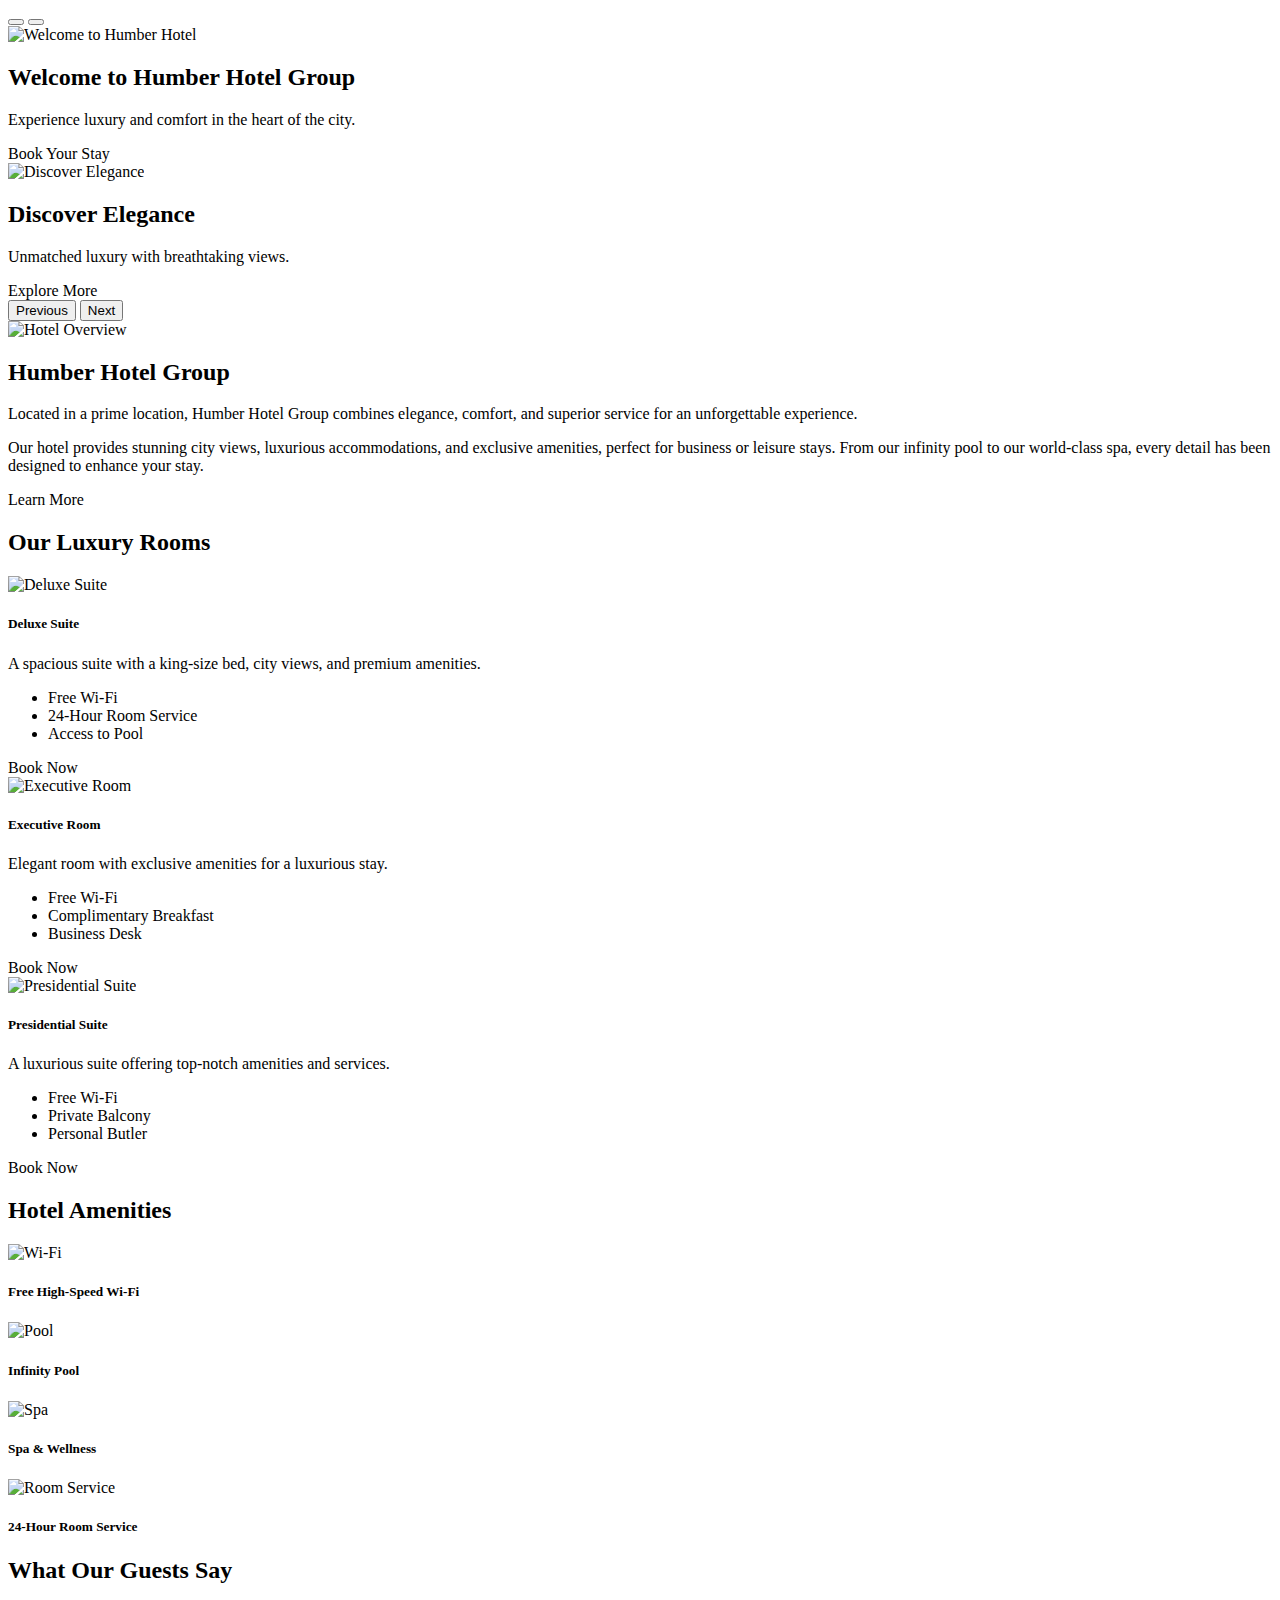
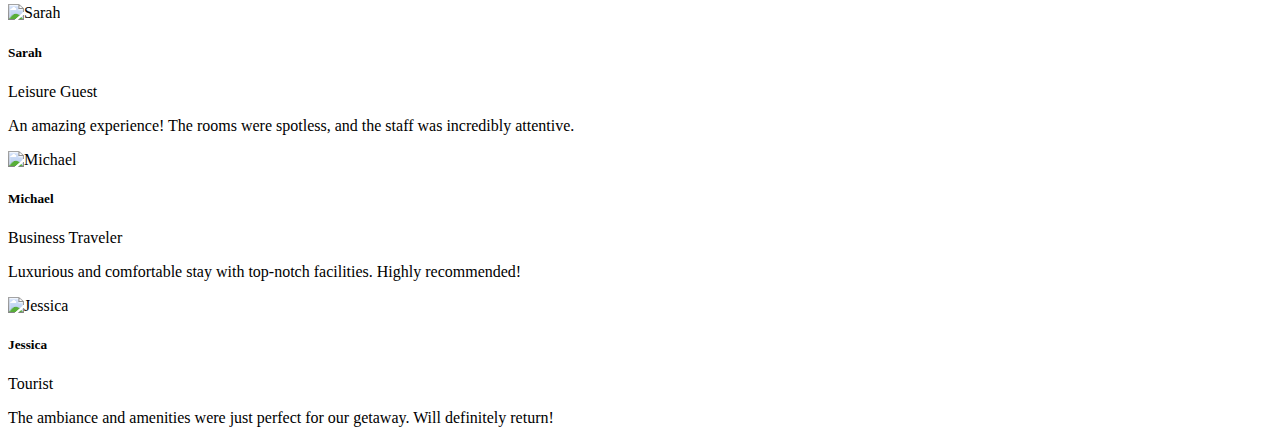
<file: HotelManagementSystem/src/main/resources/templates/index.html>
<!-- templates/index.html -->
<!DOCTYPE html>
<html xmlns:th="http://www.thymeleaf.org">
<head th:replace="fragments/layout :: head('Welcome')">
</head>
<body>
    <header th:replace="fragments/layout :: header-public"></header>

    <!-- Hero Section -->
    <section class="hero-carousel">
        <div id="heroCarousel" class="carousel slide" data-bs-ride="carousel">
            <div class="carousel-indicators">
                <button type="button" data-bs-target="#heroCarousel" data-bs-slide-to="0" class="active" aria-current="true" aria-label="Slide 1"></button>
                <button type="button" data-bs-target="#heroCarousel" data-bs-slide-to="1" aria-label="Slide 2"></button>
            </div>
            <div class="carousel-inner">
                <div class="carousel-item active">
                    <img th:src="@{/images/Banner1.jpg}" class="d-block w-100" alt="Welcome to Humber Hotel">
                    <div class="carousel-caption d-none d-md-block">
                        <h2>Welcome to Humber Hotel Group</h2>
                        <p>Experience luxury and comfort in the heart of the city.</p>
                        <a th:href="@{/login}" class="btn btn-primary">Book Your Stay</a>
                    </div>
                </div>
                <div class="carousel-item">
                    <img th:src="@{/images/Banner1.jpg}" class="d-block w-100" alt="Discover Elegance">
                    <div class="carousel-caption d-none d-md-block">
                        <h2>Discover Elegance</h2>
                        <p>Unmatched luxury with breathtaking views.</p>
                        <a th:href="@{/login}" class="btn btn-primary">Explore More</a>
                    </div>
                </div>
            </div>
            <button class="carousel-control-prev" type="button" data-bs-target="#heroCarousel" data-bs-slide="prev">
                <span class="carousel-control-prev-icon" aria-hidden="true"></span>
                <span class="visually-hidden">Previous</span>
            </button>
            <button class="carousel-control-next" type="button" data-bs-target="#heroCarousel" data-bs-slide="next">
                <span class="carousel-control-next-icon" aria-hidden="true"></span>
                <span class="visually-hidden">Next</span>
            </button>
        </div>
    </section>

    <!-- Hotel Overview -->
    <section class="hotel-overview py-5">
        <div class="container">
            <div class="row align-items-center">
                <div class="col-lg-6 mb-4 mb-lg-0">
                    <img th:src="@{/images/HotelOverview.jpg}" alt="Hotel Overview" class="img-fluid rounded shadow">
                </div>
                <div class="col-lg-6">
                    <h2 class="mb-4">Humber Hotel Group</h2>
                    <p class="lead">Located in a prime location, Humber Hotel Group combines elegance, comfort, and superior service for an unforgettable experience.</p>
                    <p>Our hotel provides stunning city views, luxurious accommodations, and exclusive amenities, perfect for business or leisure stays. From our infinity pool to our world-class spa, every detail has been designed to enhance your stay.</p>
                    <a th:href="@{/about}" class="btn btn-outline-primary mt-3">Learn More</a>
                </div>
            </div>
        </div>
    </section>

    <!-- Room Showcase -->
    <section class="rooms-showcase py-5 bg-light">
        <div class="container">
            <h2 class="text-center mb-5">Our Luxury Rooms</h2>
            <div class="row">
                <div class="col-md-4 mb-4">
                    <div class="card h-100 shadow room-card">
                        <img th:src="@{/images/Room1.jpg}" class="card-img-top" alt="Deluxe Suite">
                        <div class="card-body">
                            <h5 class="card-title">Deluxe Suite</h5>
                            <p class="card-text">A spacious suite with a king-size bed, city views, and premium amenities.</p>
                            <ul class="list-unstyled">
                                <li><i class="fas fa-wifi me-2"></i>Free Wi-Fi</li>
                                <li><i class="fas fa-concierge-bell me-2"></i>24-Hour Room Service</li>
                                <li><i class="fas fa-swimming-pool me-2"></i>Access to Pool</li>
                            </ul>
                        </div>
                        <div class="card-footer bg-white border-top-0 text-center">
                            <a th:href="@{/login}" class="btn btn-primary">Book Now</a>
                        </div>
                    </div>
                </div>
                <div class="col-md-4 mb-4">
                    <div class="card h-100 shadow room-card">
                        <img th:src="@{/images/Room2.jpg}" class="card-img-top" alt="Executive Room">
                        <div class="card-body">
                            <h5 class="card-title">Executive Room</h5>
                            <p class="card-text">Elegant room with exclusive amenities for a luxurious stay.</p>
                            <ul class="list-unstyled">
                                <li><i class="fas fa-wifi me-2"></i>Free Wi-Fi</li>
                                <li><i class="fas fa-coffee me-2"></i>Complimentary Breakfast</li>
                                <li><i class="fas fa-briefcase me-2"></i>Business Desk</li>
                            </ul>
                        </div>
                        <div class="card-footer bg-white border-top-0 text-center">
                            <a th:href="@{/login}" class="btn btn-primary">Book Now</a>
                        </div>
                    </div>
                </div>
                <div class="col-md-4 mb-4">
                    <div class="card h-100 shadow room-card">
                        <img th:src="@{/images/Room3.jpg}" class="card-img-top" alt="Presidential Suite">
                        <div class="card-body">
                            <h5 class="card-title">Presidential Suite</h5>
                            <p class="card-text">A luxurious suite offering top-notch amenities and services.</p>
                            <ul class="list-unstyled">
                                <li><i class="fas fa-wifi me-2"></i>Free Wi-Fi</li>
                                <li><i class="fas fa-archway me-2"></i>Private Balcony</li>
                                <li><i class="fas fa-user-tie me-2"></i>Personal Butler</li>
                            </ul>
                        </div>
                        <div class="card-footer bg-white border-top-0 text-center">
                            <a th:href="@{/login}" class="btn btn-primary">Book Now</a>
                        </div>
                    </div>
                </div>
            </div>
        </div>
    </section>

    <!-- Amenities -->
    <section class="amenities py-5">
        <div class="container">
            <h2 class="text-center mb-5">Hotel Amenities</h2>
            <div class="row text-center">
                <div class="col-md-3 col-6 mb-4">
                    <div class="amenity-item">
                        <img th:src="@{/images/wifi.jpg}" alt="Wi-Fi" class="img-fluid rounded-circle mb-3" style="width: 100px; height: 100px; object-fit: cover;">
                        <h5>Free High-Speed Wi-Fi</h5>
                    </div>
                </div>
                <div class="col-md-3 col-6 mb-4">
                    <div class="amenity-item">
                        <img th:src="@{/images/pool.jpg}" alt="Pool" class="img-fluid rounded-circle mb-3" style="width: 100px; height: 100px; object-fit: cover;">
                        <h5>Infinity Pool</h5>
                    </div>
                </div>
                <div class="col-md-3 col-6 mb-4">
                    <div class="amenity-item">
                        <img th:src="@{/images/spa.jpg}" alt="Spa" class="img-fluid rounded-circle mb-3" style="width: 100px; height: 100px; object-fit: cover;">
                        <h5>Spa & Wellness</h5>
                    </div>
                </div>
                <div class="col-md-3 col-6 mb-4">
                    <div class="amenity-item">
                        <img th:src="@{/images/room_service.png}" alt="Room Service" class="img-fluid rounded-circle mb-3" style="width: 100px; height: 100px; object-fit: cover;">
                        <h5>24-Hour Room Service</h5>
                    </div>
                </div>
            </div>
        </div>
    </section>

    <!-- Customer Reviews -->
    <section class="customer-reviews py-5 bg-light">
        <div class="container">
            <h2 class="text-center mb-5">What Our Guests Say</h2>
            <div class="row">
                <div class="col-lg-4 col-md-6 mb-4">
                    <div class="card h-100 shadow">
                        <div class="card-body">
                            <div class="d-flex mb-3">
                                <img th:src="@{/images/ProfilePic.jpg}" alt="Sarah" class="rounded-circle me-3" style="width: 50px; height: 50px; object-fit: cover;">
                                <div>
                                    <h5 class="card-title mb-0">Sarah</h5>
                                    <p class="text-muted small">Leisure Guest</p>
                                </div>
                            </div>
                            <p class="card-text">An amazing experience! The rooms were spotless, and the staff was incredibly attentive.</p>
                            <div class="text-warning">
                                <i class="fas fa-star"></i>
                                <i class="fas fa-star"></i>
                                <i class="fas fa-star"></i>
                                <i class="fas fa-star"></i>
                                <i class="fas fa-star"></i>
                            </div>
                        </div>
                    </div>
                </div>
                <div class="col-lg-4 col-md-6 mb-4">
                    <div class="card h-100 shadow">
                        <div class="card-body">
                            <div class="d-flex mb-3">
                                <img th:src="@{/images/Comment1.jpg}" alt="Michael" class="rounded-circle me-3" style="width: 50px; height: 50px; object-fit: cover;">
                                <div>
                                    <h5 class="card-title mb-0">Michael</h5>
                                    <p class="text-muted small">Business Traveler</p>
                                </div>
                            </div>
                            <p class="card-text">Luxurious and comfortable stay with top-notch facilities. Highly recommended!</p>
                            <div class="text-warning">
                                <i class="fas fa-star"></i>
                                <i class="fas fa-star"></i>
                                <i class="fas fa-star"></i>
                                <i class="fas fa-star"></i>
                                <i class="fas fa-star"></i>
                            </div>
                        </div>
                    </div>
                </div>
                <div class="col-lg-4 col-md-6 mb-4">
                    <div class="card h-100 shadow">
                        <div class="card-body">
                            <div class="d-flex mb-3">
                                <img th:src="@{/images/Comment2.jpg}" alt="Jessica" class="rounded-circle me-3" style="width: 50px; height: 50px; object-fit: cover;">
                                <div>
                                    <h5 class="card-title mb-0">Jessica</h5>
                                    <p class="text-muted small">Tourist</p>
                                </div>
                            </div>
                            <p class="card-text">The ambiance and amenities were just perfect for our getaway. Will definitely return!</p>
                            <div class="text-warning">
                                <i class="fas fa-star"></i>
                                <i class="fas fa-star"></i>
                                <i class="fas fa-star"></i>
                                <i class="fas fa-star"></i>
                                <i class="fas fa-star-half-alt"></i>
                            </div>
                        </div>
                    </div>
                </div>
            </div>
        </div>
    </section>

    <footer th:replace="fragments/layout :: footer"></footer>
</body>
</html>
</file>
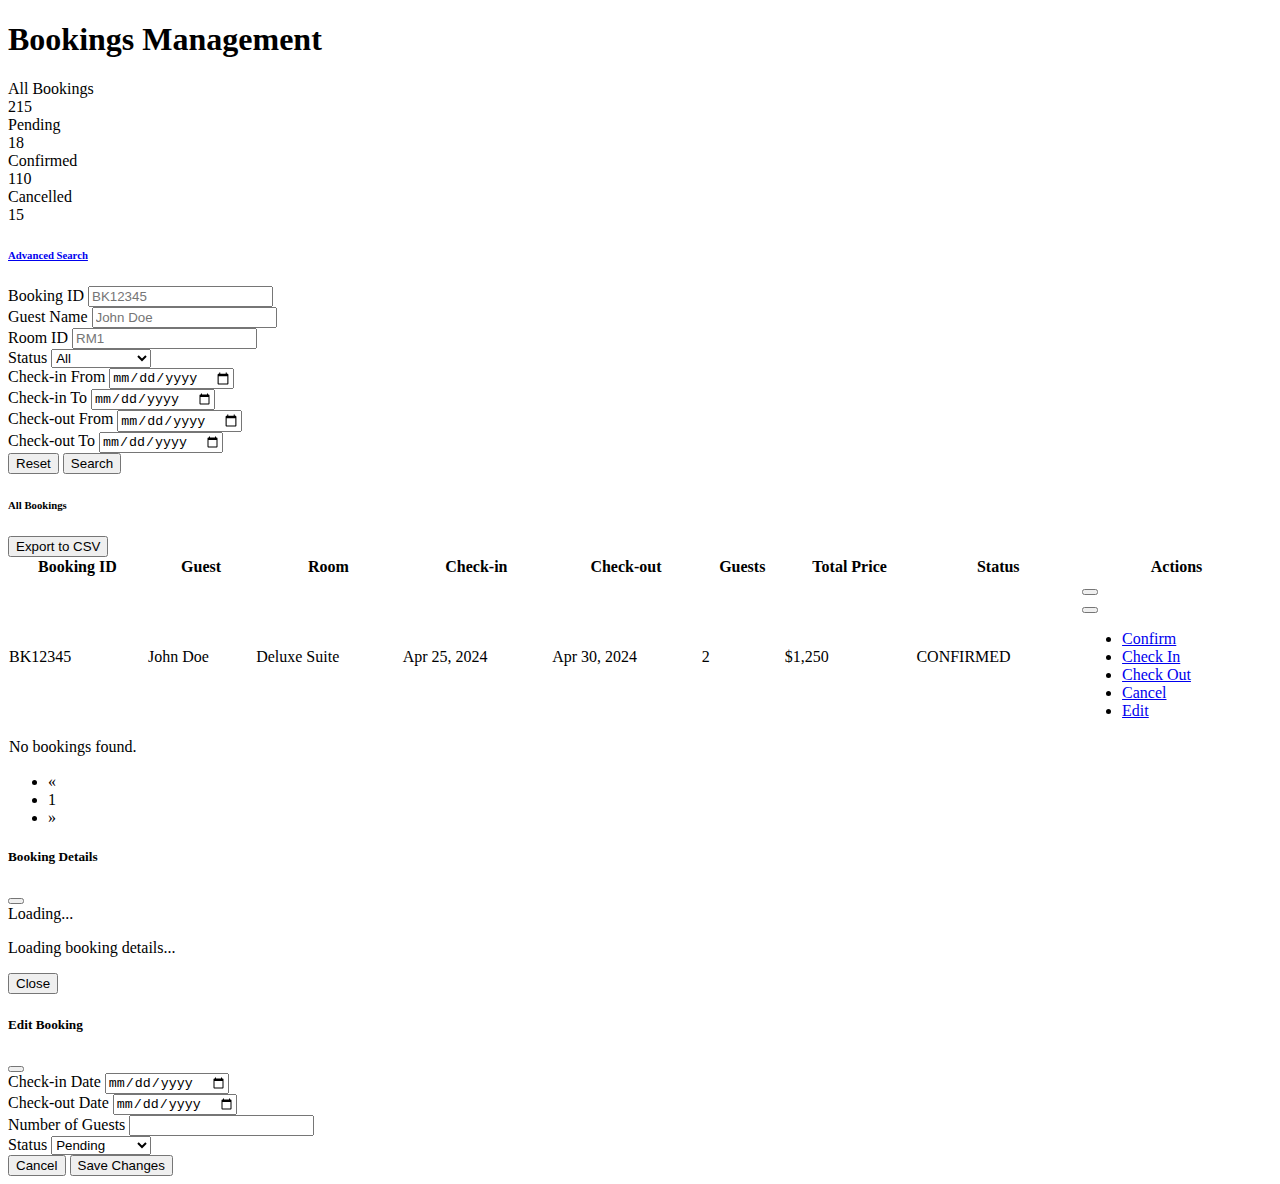
<file: HotelManagementSystem/src/main/resources/templates/admin/bookings-management.html>
<!-- templates/admin/bookings-management.html (Completed) -->
<!DOCTYPE html>
<html xmlns:th="http://www.thymeleaf.org"
      xmlns:sec="http://www.thymeleaf.org/extras/spring-security">
<head th:replace="~{fragments/layout :: head('Booking Management}')}">

</head>
<body>
    <header th:replace="~{fragments/layout :: header-admin}"></header>
    
    <div class="container-fluid py-4">
        <h1 class="h3 mb-4 text-gray-800">Bookings Management</h1>
        
        <!-- Filter Cards -->
        <div class="row mb-4">
            <div class="col-xl-3 col-md-6 mb-4">
                <a th:href="@{/admin/bookings}" class="text-decoration-none">
                    <div class="card border-left-primary shadow h-100 py-2">
                        <div class="card-body">
                            <div class="row no-gutters align-items-center">
                                <div class="col mr-2">
                                    <div class="font-weight-bold text-primary text-uppercase mb-1">
                                        All Bookings</div>
                                    <div class="h5 mb-0 font-weight-bold text-gray-800" th:text="${totalBookings ?: 0}">215</div>
                                </div>
                                <div class="col-auto">
                                    <i class="fas fa-calendar fa-2x text-gray-300"></i>
                                </div>
                            </div>
                        </div>
                    </div>
                </a>
            </div>
            
            <div class="col-xl-3 col-md-6 mb-4">
                <a th:href="@{/admin/bookings/status/pending}" class="text-decoration-none">
                    <div class="card border-left-warning shadow h-100 py-2" th:classappend="${currentStatus == 'pending' ? 'bg-light' : ''}">
                        <div class="card-body">
                            <div class="row no-gutters align-items-center">
                                <div class="col mr-2">
                                    <div class="font-weight-bold text-warning text-uppercase mb-1">
                                        Pending</div>
                                    <div class="h5 mb-0 font-weight-bold text-gray-800" th:text="${pendingCount ?: 0}">18</div>
                                </div>
                                <div class="col-auto">
                                    <i class="fas fa-clock fa-2x text-gray-300"></i>
                                </div>
                            </div>
                        </div>
                    </div>
                </a>
            </div>
            
            <div class="col-xl-3 col-md-6 mb-4">
                <a th:href="@{/admin/bookings/status/confirmed}" class="text-decoration-none">
                    <div class="card border-left-success shadow h-100 py-2" th:classappend="${currentStatus == 'confirmed' ? 'bg-light' : ''}">
                        <div class="card-body">
                            <div class="row no-gutters align-items-center">
                                <div class="col mr-2">
                                    <div class="font-weight-bold text-success text-uppercase mb-1">
                                        Confirmed</div>
                                    <div class="h5 mb-0 font-weight-bold text-gray-800" th:text="${confirmedCount ?: 0}">110</div>
                                </div>
                                <div class="col-auto">
                                    <i class="fas fa-check-circle fa-2x text-gray-300"></i>
                                </div>
                            </div>
                        </div>
                    </div>
                </a>
            </div>
            
            <div class="col-xl-3 col-md-6 mb-4">
                <a th:href="@{/admin/bookings/status/cancelled}" class="text-decoration-none">
                    <div class="card border-left-danger shadow h-100 py-2" th:classappend="${currentStatus == 'cancelled' ? 'bg-light' : ''}">
                        <div class="card-body">
                            <div class="row no-gutters align-items-center">
                                <div class="col mr-2">
                                    <div class="font-weight-bold text-danger text-uppercase mb-1">
                                        Cancelled</div>
                                    <div class="h5 mb-0 font-weight-bold text-gray-800" th:text="${cancelledCount ?: 0}">15</div>
                                </div>
                                <div class="col-auto">
                                    <i class="fas fa-times-circle fa-2x text-gray-300"></i>
                                </div>
                            </div>
                        </div>
                    </div>
                </a>
            </div>
        </div>
        
        <!-- Advanced Search -->
        <div class="card shadow mb-4">
            <a href="#collapseAdvancedSearch" class="d-block card-header py-3" data-bs-toggle="collapse" role="button" aria-expanded="true" aria-controls="collapseAdvancedSearch">
                <h6 class="m-0 font-weight-bold text-primary">Advanced Search</h6>
            </a>
            <div class="collapse" id="collapseAdvancedSearch">
                <div class="card-body">
                    <form id="advancedSearchForm">
                        <div class="row g-3">
                            <div class="col-md-3">
                                <label for="bookingId" class="form-label">Booking ID</label>
                                <input type="text" class="form-control" id="bookingId" name="bookingId" placeholder="BK12345">
                            </div>
                            <div class="col-md-3">
                                <label for="guestName" class="form-label">Guest Name</label>
                                <input type="text" class="form-control" id="guestName" name="guestName" placeholder="John Doe">
                            </div>
                            <div class="col-md-3">
                                <label for="roomId" class="form-label">Room ID</label>
                                <input type="text" class="form-control" id="roomId" name="roomId" placeholder="RM1">
                            </div>
                            <div class="col-md-3">
                                <label for="searchStatus" class="form-label">Status</label>
                                <select class="form-select" id="searchStatus" name="status">
                                    <option value="">All</option>
                                    <option value="PENDING">Pending</option>
                                    <option value="CONFIRMED">Confirmed</option>
                                    <option value="CHECKED_IN">Checked In</option>
                                    <option value="CHECKED_OUT">Checked Out</option>
                                    <option value="CANCELLED">Cancelled</option>
                                </select>
                            </div>
                        </div>
                        <div class="row g-3 mt-2">
                            <div class="col-md-3">
                                <label for="checkInFrom" class="form-label">Check-in From</label>
                                <input type="date" class="form-control" id="checkInFrom" name="checkInFrom">
                            </div>
                            <div class="col-md-3">
                                <label for="checkInTo" class="form-label">Check-in To</label>
                                <input type="date" class="form-control" id="checkInTo" name="checkInTo">
                            </div>
                            <div class="col-md-3">
                                <label for="checkOutFrom" class="form-label">Check-out From</label>
                                <input type="date" class="form-control" id="checkOutFrom" name="checkOutFrom">
                            </div>
                            <div class="col-md-3">
                                <label for="checkOutTo" class="form-label">Check-out To</label>
                                <input type="date" class="form-control" id="checkOutTo" name="checkOutTo">
                            </div>
                        </div>
                        <div class="d-flex justify-content-end mt-3">
                            <button type="reset" class="btn btn-secondary me-2">Reset</button>
                            <button type="submit" class="btn btn-primary">Search</button>
                        </div>
                    </form>
                </div>
            </div>
        </div>
        
        <!-- Bookings Table -->
        <div class="card shadow mb-4">
            <div class="card-header py-3 d-flex justify-content-between align-items-center">
                <h6 class="m-0 font-weight-bold text-primary">All Bookings</h6>
                <button class="btn btn-sm btn-outline-primary" onclick="exportToCSV()">Export to CSV</button>
            </div>
            <div class="card-body">
                <div class="table-responsive">
                    <table class="table table-bordered" id="bookingsTable" width="100%" cellspacing="0">
                        <thead>
                            <tr>
                                <th>Booking ID</th>
                                <th>Guest</th>
                                <th>Room</th>
                                <th>Check-in</th>
                                <th>Check-out</th>
                                <th>Guests</th>
                                <th>Total Price</th>
                                <th>Status</th>
                                <th>Actions</th>
                            </tr>
                        </thead>
                        <tbody>
                            <tr th:each="booking : ${bookings}">
                                <td th:text="${booking.bookingId}">BK12345</td>
                                <td th:text="${booking.userName}">John Doe</td>
                                <td th:text="${booking.roomName}">Deluxe Suite</td>
                                <td th:text="${#temporals.format(booking.checkInDate, 'MMM dd, yyyy')}">Apr 25, 2024</td>
                                <td th:text="${#temporals.format(booking.checkOutDate, 'MMM dd, yyyy')}">Apr 30, 2024</td>
                                <td th:text="${booking.guests}">2</td>
                                <td th:text="${'$' + booking.totalPrice}">$1,250</td>
                                <td>
                                    <span class="badge"
                                          th:classappend="${booking.status == 'CONFIRMED' ? 'bg-success' : 
                                                        (booking.status == 'CANCELLED' ? 'bg-danger' : 
                                                        (booking.status == 'CHECKED_IN' ? 'bg-primary' : 
                                                        (booking.status == 'CHECKED_OUT' ? 'bg-secondary' : 'bg-warning')))}"
                                          th:text="${booking.status}">CONFIRMED</span>
                                </td>
                                <td>
                                    <button class="btn btn-sm btn-info view-booking-btn"
                                            th:data-booking-id="${booking.bookingId}">
                                        <i class="fas fa-eye"></i>
                                    </button>
                                    <div class="btn-group">
                                        <button type="button" class="btn btn-sm btn-secondary dropdown-toggle" data-bs-toggle="dropdown" aria-expanded="false">
                                            <i class="fas fa-cog"></i>
                                        </button>
                                        <ul class="dropdown-menu">
                                            <li th:if="${booking.status == 'PENDING'}">
                                                <a class="dropdown-item confirm-booking-btn" href="#" 
                                                   th:data-booking-id="${booking.bookingId}">
                                                    <i class="fas fa-check text-success me-2"></i> Confirm
                                                </a>
                                            </li>
                                            <li th:if="${booking.status == 'CONFIRMED'}">
                                                <a class="dropdown-item checkin-booking-btn" href="#" 
                                                   th:data-booking-id="${booking.bookingId}">
                                                    <i class="fas fa-sign-in-alt text-primary me-2"></i> Check In
                                                </a>
                                            </li>
                                            <li th:if="${booking.status == 'CHECKED_IN'}">
                                                <a class="dropdown-item checkout-booking-btn" href="#" 
                                                   th:data-booking-id="${booking.bookingId}">
                                                    <i class="fas fa-sign-out-alt text-secondary me-2"></i> Check Out
                                                </a>
                                            </li>
                                            <li th:if="${booking.status != 'CANCELLED' && booking.status != 'CHECKED_OUT'}">
                                                <a class="dropdown-item cancel-booking-btn" href="#" 
                                                   th:data-booking-id="${booking.bookingId}">
                                                    <i class="fas fa-times text-danger me-2"></i> Cancel
                                                </a>
                                            </li>
                                            <li>
                                                <a class="dropdown-item edit-booking-btn" href="#" 
                                                   th:data-booking-id="${booking.bookingId}">
                                                    <i class="fas fa-edit text-warning me-2"></i> Edit
                                                </a>
                                            </li>
                                        </ul>
                                    </div>
                                </td>
                            </tr>
                            <tr th:if="${bookings == null || bookings.empty}">
                                <td colspan="9" class="text-center">No bookings found.</td>
                            </tr>
                        </tbody>
                    </table>
                </div>
                
                <!-- Pagination -->
                <div th:if="${totalPages > 1}" class="d-flex justify-content-center mt-4">
                    <nav>
                        <ul class="pagination">
                            <li class="page-item" th:classappend="${currentPage == 1 ? 'disabled' : ''}">
                                <a class="page-link" th:href="@{${currentUrl}(page=${currentPage - 1})}" aria-label="Previous">
                                    <span aria-hidden="true">&laquo;</span>
                                </a>
                            </li>
                            <li class="page-item" th:each="i : ${#numbers.sequence(1, totalPages)}" 
                                th:classappend="${i == currentPage ? 'active' : ''}">
                                <a class="page-link" th:href="@{${currentUrl}(page=${i})}" th:text="${i}">1</a>
                            </li>
                            <li class="page-item" th:classappend="${currentPage == totalPages ? 'disabled' : ''}">
                                <a class="page-link" th:href="@{${currentUrl}(page=${currentPage + 1})}" aria-label="Next">
                                    <span aria-hidden="true">&raquo;</span>
                                </a>
                            </li>
                        </ul>
                    </nav>
                </div>
            </div>
        </div>
    </div>
    
    <!-- View Booking Modal -->
    <div class="modal fade" id="viewBookingModal" tabindex="-1" aria-labelledby="viewBookingModalLabel" aria-hidden="true">
        <div class="modal-dialog modal-lg">
            <div class="modal-content">
                <div class="modal-header">
                    <h5 class="modal-title" id="viewBookingModalLabel">Booking Details</h5>
                    <button type="button" class="btn-close" data-bs-dismiss="modal" aria-label="Close"></button>
                </div>
                <div class="modal-body">
                    <div id="bookingDetails">
                        <!-- Content will be loaded dynamically -->
                        <div class="text-center py-4">
                            <div class="spinner-border text-primary" role="status">
                                <span class="visually-hidden">Loading...</span>
                            </div>
                            <p class="mt-2">Loading booking details...</p>
                        </div>
                    </div>
                </div>
                <div class="modal-footer">
                    <button type="button" class="btn btn-secondary" data-bs-dismiss="modal">Close</button>
                </div>
            </div>
        </div>
    </div>
    
    <!-- Edit Booking Modal -->
    <div class="modal fade" id="editBookingModal" tabindex="-1" aria-labelledby="editBookingModalLabel" aria-hidden="true">
        <div class="modal-dialog">
            <div class="modal-content">
                <div class="modal-header">
                    <h5 class="modal-title" id="editBookingModalLabel">Edit Booking</h5>
                    <button type="button" class="btn-close" data-bs-dismiss="modal" aria-label="Close"></button>
                </div>
                <div class="modal-body">
                    <form id="editBookingForm">
                        <input type="hidden" id="editBookingId" name="bookingId">
                        <div class="mb-3">
                            <label for="editCheckIn" class="form-label">Check-in Date</label>
                            <input type="date" class="form-control" id="editCheckIn" name="checkInDate" required>
                        </div>
                        <div class="mb-3">
                            <label for="editCheckOut" class="form-label">Check-out Date</label>
                            <input type="date" class="form-control" id="editCheckOut" name="checkOutDate" required>
                        </div>
                        <div class="mb-3">
                            <label for="editGuests" class="form-label">Number of Guests</label>
                            <input type="number" class="form-control" id="editGuests" name="guests" min="1" required>
                        </div>
                        <div class="mb-3">
                            <label for="editStatus" class="form-label">Status</label>
                            <select class="form-select" id="editStatus" name="status" required>
                                <option value="PENDING">Pending</option>
                                <option value="CONFIRMED">Confirmed</option>
                                <option value="CHECKED_IN">Checked In</option>
                                <option value="CHECKED_OUT">Checked Out</option>
                                <option value="CANCELLED">Cancelled</option>
                            </select>
                        </div>
                    </form>
                </div>
                <div class="modal-footer">
                    <button type="button" class="btn btn-secondary" data-bs-dismiss="modal">Cancel</button>
                    <button type="button" class="btn btn-primary" id="updateBookingBtn">Save Changes</button>
                </div>
            </div>
        </div>
    </div>

    <footer th:replace="~{fragments/layout :: footer}"></footer>
    
    <script th:inline="javascript">
        document.addEventListener('DOMContentLoaded', function() {
            // View Booking Button
            const viewBookingButtons = document.querySelectorAll('.view-booking-btn');
            viewBookingButtons.forEach(button => {
                button.addEventListener('click', function() {
                    const bookingId = this.getAttribute('data-booking-id');
                    
                    // Show the modal
                    const modal = new bootstrap.Modal(document.getElementById('viewBookingModal'));
                    modal.show();
                    
                    // Fetch booking details
                    fetch(`/api/admin/bookings/${bookingId}`, {
                        headers: {
                            'Authorization': 'Bearer ' + localStorage.getItem('token')
                        }
                    })
                    .then(response => response.json())
                    .then(result => {
                        if (result.success) {
                            const booking = result.data;
                            
                            // Format dates
                            const checkInDate = new Date(booking.checkInDate).toLocaleDateString('en-US', {
                                year: 'numeric', month: 'long', day: 'numeric'
                            });
                            const checkOutDate = new Date(booking.checkOutDate).toLocaleDateString('en-US', {
                                year: 'numeric', month: 'long', day: 'numeric'
                            });
                            
                            // Build HTML for booking details
                            const detailsHtml = `
                                <div class="row">
                                    <div class="col-md-6">
                                        <h6 class="font-weight-bold">Booking ID:</h6>
                                        <p>${booking.bookingId}</p>
                                        
                                        <h6 class="font-weight-bold">Guest:</h6>
                                        <p>${booking.userName}</p>
                                        
                                        <h6 class="font-weight-bold">Room:</h6>
                                        <p>${booking.roomName}</p>
                                        
                                        <h6 class="font-weight-bold">Status:</h6>
                                        <p><span class="badge ${
                                            booking.status === 'CONFIRMED' ? 'bg-success' : 
                                            booking.status === 'CANCELLED' ? 'bg-danger' : 
                                            booking.status === 'CHECKED_IN' ? 'bg-primary' : 
                                            booking.status === 'CHECKED_OUT' ? 'bg-secondary' : 'bg-warning'
                                        }">${booking.status}</span></p>
                                    </div>
                                    <div class="col-md-6">
                                        <h6 class="font-weight-bold">Check-in Date:</h6>
                                        <p>${checkInDate}</p>
                                        
                                        <h6 class="font-weight-bold">Check-out Date:</h6>
                                        <p>${checkOutDate}</p>
                                        
                                        <h6 class="font-weight-bold">Guests:</h6>
                                        <p>${booking.guests}</p>
                                        
                                        <h6 class="font-weight-bold">Total Price:</h6>
                                        <p>$${booking.totalPrice}</p>
                                    </div>
                                </div>
                            `;
                            
                            // Update the modal content
                            document.getElementById('bookingDetails').innerHTML = detailsHtml;
                        } else {
                            document.getElementById('bookingDetails').innerHTML = `
                                <div class="alert alert-danger">
                                    <i class="fas fa-exclamation-circle me-2"></i>
                                    Failed to load booking details.
                                </div>
                            `;
                        }
                    })
                    .catch(error => {
                        console.error('Error:', error);
                        document.getElementById('bookingDetails').innerHTML = `
                            <div class="alert alert-danger">
                                <i class="fas fa-exclamation-circle me-2"></i>
                                An error occurred while loading booking details.
                            </div>
                        `;
                    });
                });
            });
            
            // Edit Booking Button
            const editBookingButtons = document.querySelectorAll('.edit-booking-btn');
            const updateBookingBtn = document.getElementById('updateBookingBtn');
            const editBookingForm = document.getElementById('editBookingForm');
            
            editBookingButtons.forEach(button => {
                button.addEventListener('click', function(e) {
                    e.preventDefault();
                    const bookingId = this.getAttribute('data-booking-id');
                    
                    // Fetch booking details to pre-fill the form
                    fetch(`/api/admin/bookings/${bookingId}`, {
                        headers: {
                            'Authorization': 'Bearer ' + localStorage.getItem('token')
                        }
                    })
                    .then(response => response.json())
                    .then(result => {
                        if (result.success) {
                            const booking = result.data;
                            
                            // Format dates for the form (YYYY-MM-DD)
                            const checkInDate = new Date(booking.checkInDate).toISOString().split('T')[0];
                            const checkOutDate = new Date(booking.checkOutDate).toISOString().split('T')[0];
                            
                            // Pre-fill the form
                            document.getElementById('editBookingId').value = booking.bookingId;
                            document.getElementById('editCheckIn').value = checkInDate;
                            document.getElementById('editCheckOut').value = checkOutDate;
                            document.getElementById('editGuests').value = booking.guests;
                            document.getElementById('editStatus').value = booking.status;
                            
                            // Show the modal
                            const modal = new bootstrap.Modal(document.getElementById('editBookingModal'));
                            modal.show();
                        } else {
                            alert('Failed to load booking details.');
                        }
                    })
                    .catch(error => {
                        console.error('Error:', error);
                        alert('An error occurred while loading booking details.');
                    });
                });
            });
            
            // Update Booking Form Submit
            updateBookingBtn.addEventListener('click', function() {
                if (editBookingForm.checkValidity()) {
                    const bookingId = document.getElementById('editBookingId').value;
                    const formData = new FormData(editBookingForm);
                    const bookingData = {};
                    
                    formData.forEach((value, key) => {
                        bookingData[key] = value;
                    });
                    
                    // Add time to dates (T12:00:00)
                    bookingData.checkInDate = bookingData.checkInDate + 'T12:00:00';
                    bookingData.checkOutDate = bookingData.checkOutDate + 'T12:00:00';
                    
                    // Send update request
                    fetch(`/api/admin/bookings/${bookingId}`, {
                        method: 'PUT',
                        headers: {
                            'Content-Type': 'application/json',
                            'Authorization': 'Bearer ' + localStorage.getItem('token')
                        },
                        body: JSON.stringify(bookingData)
                    })
                    .then(response => response.json())
                    .then(result => {
                        if (result.success) {
                            // Close modal and reload page
                            const modal = bootstrap.Modal.getInstance(document.getElementById('editBookingModal'));
                            modal.hide();
                            window.location.reload();
                        } else {
                            alert(result.message || 'Failed to update booking.');
                        }
                    })
                    .catch(error => {
                        console.error('Error:', error);
                        alert('An error occurred while updating the booking.');
                    });
                } else {
                    editBookingForm.reportValidity();
                }
            });
            
            // Status Change Buttons
            const confirmButtons = document.querySelectorAll('.confirm-booking-btn');
            const checkinButtons = document.querySelectorAll('.checkin-booking-btn');
            const checkoutButtons = document.querySelectorAll('.checkout-booking-btn');
            const cancelButtons = document.querySelectorAll('.cancel-booking-btn');
            
            confirmButtons.forEach(button => {
                button.addEventListener('click', function(e) {
                    e.preventDefault();
                    updateBookingStatus(this.getAttribute('data-booking-id'), 'CONFIRMED');
                });
            });
            
            checkinButtons.forEach(button => {
                button.addEventListener('click', function(e) {
                    e.preventDefault();
                    updateBookingStatus(this.getAttribute('data-booking-id'), 'CHECKED_IN');
                });
            });
            
            checkoutButtons.forEach(button => {
                button.addEventListener('click', function(e) {
                    e.preventDefault();
                    updateBookingStatus(this.getAttribute('data-booking-id'), 'CHECKED_OUT');
                });
            });
            
            cancelButtons.forEach(button => {
                button.addEventListener('click', function(e) {
                    e.preventDefault();
                    if (confirm('Are you sure you want to cancel this booking?')) {
                        updateBookingStatus(this.getAttribute('data-booking-id'), 'CANCELLED');
                    }
                });
            });
            
            function updateBookingStatus(bookingId, status) {
                fetch(`/api/admin/bookings/${bookingId}/status`, {
                    method: 'PUT',
                    headers: {
                        'Content-Type': 'application/json',
                        'Authorization': 'Bearer ' + localStorage.getItem('token')
                    },
                    body: JSON.stringify({ status: status })
                })
                .then(response => response.json())
                .then(result => {
                    if (result.success) {
                        window.location.reload();
                    } else {
                        alert(result.message || 'Failed to update booking status.');
                    }
                })
                .catch(error => {
                    console.error('Error:', error);
                    alert('An error occurred while updating the booking status.');
                });
            }
            
            // Advanced Search Form
            const advancedSearchForm = document.getElementById('advancedSearchForm');
            
            advancedSearchForm.addEventListener('submit', function(e) {
                e.preventDefault();
                
                const formData = new FormData(advancedSearchForm);
                const searchParams = new URLSearchParams();
                
                // Add all non-empty form fields to search params
                formData.forEach((value, key) => {
                    if (value) {
                        searchParams.append(key, value);
                    }
                });
                
                // Redirect with search params
                window.location.href = `/admin/bookings/search?${searchParams.toString()}`;
            });
            
            // Export to CSV
            window.exportToCSV = function() {
                const table = document.getElementById('bookingsTable');
                const rows = table.querySelectorAll('tbody tr');
                
                // Check if there are any bookings
                if (rows.length === 0 || (rows.length === 1 && rows[0].cells.length === 1)) {
                    alert('No data to export.');
                    return;
                }
                
                // Get headers
                const headers = [];
                table.querySelectorAll('thead th').forEach(th => {
                    headers.push(`"${th.textContent.trim()}"`);
                });
                
                // Get data rows
                const csvRows = [];
                csvRows.push(headers.join(','));
                
                rows.forEach(row => {
                    // Skip 'No bookings found' row
                    if (row.cells.length === 1) return;
                    
                    const rowData = [];
                    row.querySelectorAll('td').forEach((cell, index) => {
                    // Skip 'Actions' column (last column)
                    if (index < row.cells.length - 1) {
                        let cellText = cell.textContent.trim();
                        
                        // Handle cells with badge elements (status column)
                        if (cell.querySelector('.badge')) {
                            cellText = cell.querySelector('.badge').textContent.trim();
                        }
                        
                        // Escape quotes in text
                        cellText = cellText.replace(/"/g, '""');
                        rowData.push(`"${cellText}"`);
                    }
                });
                
                csvRows.push(rowData.join(','));
            });
            
            // Create and download CSV file
            const csvString = csvRows.join('\n');
            const blob = new Blob([csvString], { type: 'text/csv;charset=utf-8;' });
            const link = document.createElement('a');
            
            // Create filename with date
            const date = new Date().toISOString().substring(0, 10);
            const filename = `bookings_export_${date}.csv`;
            
            // Download file
            if (navigator.msSaveBlob) { // IE 10+
                navigator.msSaveBlob(blob, filename);
            } else {
                link.href = URL.createObjectURL(blob);
                link.download = filename;
                link.style.visibility = 'hidden';
                document.body.appendChild(link);
                link.click();
                document.body.removeChild(link);
            }
        };
        });
    </script>
</body>
</html>
</file>
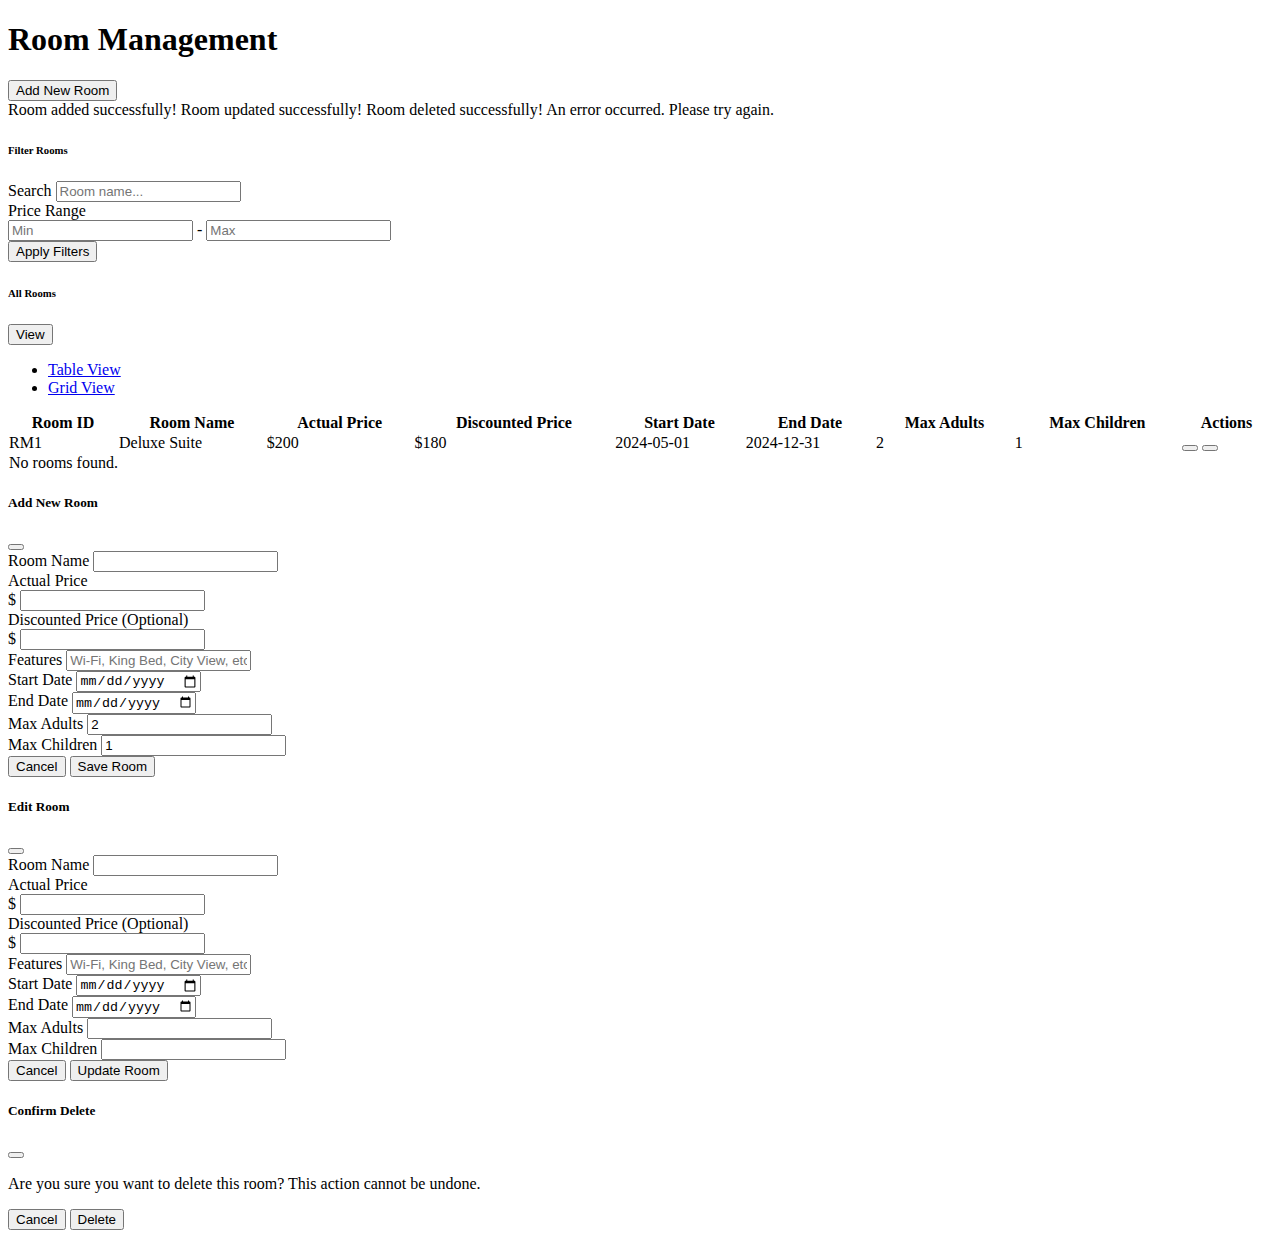
<file: HotelManagementSystem/src/main/resources/templates/admin/rooms-management.html>
<!-- templates/admin/rooms-management.html -->
<!DOCTYPE html>
<html xmlns:th="http://www.thymeleaf.org"
      xmlns:sec="http://www.thymeleaf.org/extras/spring-security">
<head th:replace="fragments/layout :: head('Room Management')">
</head>
<body>
    <header th:replace="fragments/layout :: header-admin"></header>
    
    <div class="container-fluid py-4">
        <div class="d-flex justify-content-between align-items-center mb-4">
            <h1 class="h3 text-gray-800">Room Management</h1>
            <button type="button" class="btn btn-primary" data-bs-toggle="modal" data-bs-target="#addRoomModal">
                <i class="fas fa-plus me-2"></i>Add New Room
            </button>
        </div>
        
        <!-- Alerts for status messages -->
        <div th:if="${param.status}" class="alert" th:classappend="${
            param.status[0] == 'success' ? 'alert-success' : 
            param.status[0] == 'updated' ? 'alert-success' : 
            param.status[0] == 'deleted' ? 'alert-success' : 
            'alert-danger'}" role="alert">
            <span th:if="${param.status[0] == 'success'}">Room added successfully!</span>
            <span th:if="${param.status[0] == 'updated'}">Room updated successfully!</span>
            <span th:if="${param.status[0] == 'deleted'}">Room deleted successfully!</span>
            <span th:if="${param.status[0] == 'error'}">An error occurred. Please try again.</span>
        </div>
        
        <!-- Room Cards View -->
        <div class="row mb-4">
            <div class="col-md-3 mb-3">
                <div class="card shadow">
                    <div class="card-header py-3">
                        <h6 class="m-0 font-weight-bold text-primary">Filter Rooms</h6>
                    </div>
                    <div class="card-body">
                        <form id="filterForm">
                            <div class="mb-3">
                                <label for="filterSearch" class="form-label">Search</label>
                                <input type="text" class="form-control" id="filterSearch" placeholder="Room name...">
                            </div>
                            <div class="mb-3">
                                <label class="form-label">Price Range</label>
                                <div class="d-flex align-items-center">
                                    <input type="number" class="form-control form-control-sm me-2" placeholder="Min" id="minPrice">
                                    <span>-</span>
                                    <input type="number" class="form-control form-control-sm ms-2" placeholder="Max" id="maxPrice">
                                </div>
                            </div>
                            <div class="d-grid">
                                <button type="button" class="btn btn-primary btn-sm" id="applyFilters">Apply Filters</button>
                            </div>
                        </form>
                    </div>
                </div>
            </div>
            
            <div class="col-md-9">
                <div class="card shadow">
                    <div class="card-header py-3 d-flex justify-content-between align-items-center">
                        <h6 class="m-0 font-weight-bold text-primary">All Rooms</h6>
                        <div class="dropdown">
                            <button class="btn btn-sm btn-outline-secondary dropdown-toggle" type="button" id="viewToggle" data-bs-toggle="dropdown" aria-expanded="false">
                                <i class="fas fa-table me-1"></i> View
                            </button>
                            <ul class="dropdown-menu" aria-labelledby="viewToggle">
                                <li><a class="dropdown-item active" href="#" data-view="table">Table View</a></li>
                                <li><a class="dropdown-item" href="#" data-view="grid">Grid View</a></li>
                            </ul>
                        </div>
                    </div>
                    <div class="card-body">
                        <!-- Table View -->
                        <div id="tableView" class="view-container">
                            <div class="table-responsive">
                                <table class="table table-bordered" id="roomsTable" width="100%" cellspacing="0">
                                    <thead>
                                        <tr>
                                            <th>Room ID</th>
                                            <th>Room Name</th>
                                            <th>Actual Price</th>
                                            <th>Discounted Price</th>
                                            <th>Start Date</th>
                                            <th>End Date</th>
                                            <th>Max Adults</th>
                                            <th>Max Children</th>
                                            <th>Actions</th>
                                        </tr>
                                    </thead>
                                    <tbody>
                                        <tr th:each="room : ${rooms}">
                                            <td th:text="${room.roomId}">RM1</td>
                                            <td th:text="${room.roomName}">Deluxe Suite</td>
                                            <td th:text="${'$' + room.actualPrice}">$200</td>
                                            <td th:text="${room.discountedPrice != null ? '$' + room.discountedPrice : 'N/A'}">$180</td>
                                            <td th:text="${room.startDate}">2024-05-01</td>
                                            <td th:text="${room.endDate}">2024-12-31</td>
                                            <td th:text="${room.maxAdults}">2</td>
                                            <td th:text="${room.maxChildren}">1</td>
                                            <td>
                                                <button class="btn btn-sm btn-info edit-room-btn" 
                                                        th:data-room-id="${room.roomId}"
                                                        th:data-room="${room.roomName}"
                                                        th:data-actual-price="${room.actualPrice}"
                                                        th:data-discounted-price="${room.discountedPrice}"
                                                        th:data-features="${room.features}"
                                                        th:data-start-date="${room.startDate}"
                                                        th:data-end-date="${room.endDate}"
                                                        th:data-max-adults="${room.maxAdults}"
                                                        th:data-max-children="${room.maxChildren}">
                                                    <i class="fas fa-edit"></i>
                                                </button>
                                                <button class="btn btn-sm btn-danger delete-room-btn"
                                                        th:data-room-id="${room.roomId}">
                                                    <i class="fas fa-trash"></i>
                                                </button>
                                            </td>
                                        </tr>
                                        <tr th:if="${rooms == null || rooms.empty}">
                                            <td colspan="9" class="text-center">No rooms found.</td>
                                        </tr>
                                    </tbody>
                                </table>
                            </div>
                        </div>
                        
                        <!-- Grid View -->
                        <div id="gridView" class="view-container" style="display: none;">
                            <div class="row">
                                <div th:each="room : ${rooms}" class="col-md-4 mb-4">
                                    <div class="card h-100">
                                        <img th:src="@{'/images/Room1.jpg'}" class="card-img-top" alt="Room Image">
                                        <div class="card-body">
                                            <h5 class="card-title" th:text="${room.roomName}">Deluxe Suite</h5>
                                            <div class="d-flex justify-content-between mb-2">
                                                <span th:text="${'$' + room.actualPrice}">$200</span>
                                                <span th:if="${room.discountedPrice != null}" 
                                                      class="badge bg-success" th:text="${'$' + room.discountedPrice}">$180</span>
                                            </div>
                                            <p class="card-text small" th:text="${room.features}">Features</p>
                                            <p class="card-text">
                                                <small class="text-muted">
                                                    <span th:text="${room.maxAdults + ' Adults, ' + room.maxChildren + ' Children'}">
                                                        2 Adults, 1 Child
                                                    </span>
                                                </small>
                                            </p>
                                        </div>
                                        <div class="card-footer bg-transparent d-flex justify-content-between">
                                            <button class="btn btn-sm btn-info edit-room-btn" 
                                                    th:data-room-id="${room.roomId}"
                                                    th:data-room="${room.roomName}"
                                                    th:data-actual-price="${room.actualPrice}"
                                                    th:data-discounted-price="${room.discountedPrice}"
                                                    th:data-features="${room.features}"
                                                    th:data-start-date="${room.startDate}"
                                                    th:data-end-date="${room.endDate}"
                                                    th:data-max-adults="${room.maxAdults}"
                                                    th:data-max-children="${room.maxChildren}">
                                                <i class="fas fa-edit me-1"></i> Edit
                                            </button>
                                            <button class="btn btn-sm btn-danger delete-room-btn"
                                                    th:data-room-id="${room.roomId}">
                                                <i class="fas fa-trash me-1"></i> Delete
                                            </button>
                                        </div>
                                    </div>
                                </div>
                                <div th:if="${rooms == null || rooms.empty}" class="col-12">
                                    <div class="alert alert-info">No rooms found.</div>
                                </div>
                            </div>
                        </div>
                    </div>
                </div>
            </div>
        </div>
    </div>
    
    <!-- Add Room Modal -->
    <div class="modal fade" id="addRoomModal" tabindex="-1" aria-labelledby="addRoomModalLabel" aria-hidden="true">
        <div class="modal-dialog modal-lg">
            <div class="modal-content">
                <div class="modal-header">
                    <h5 class="modal-title" id="addRoomModalLabel">Add New Room</h5>
                    <button type="button" class="btn-close" data-bs-dismiss="modal" aria-label="Close"></button>
                </div>
                <div class="modal-body">
                    <form th:action="@{/api/admin/rooms}" method="post" id="addRoomForm">
                        <div class="row mb-3">
                            <div class="col-md-6">
                                <label for="roomName" class="form-label">Room Name</label>
                                <input type="text" class="form-control" id="roomName" name="roomName" required>
                            </div>
                            <div class="col-md-6">
                                <label for="actualPrice" class="form-label">Actual Price</label>
                                <div class="input-group">
                                    <span class="input-group-text">$</span>
                                    <input type="number" class="form-control" id="actualPrice" name="actualPrice" step="0.01" min="0" required>
                                </div>
                            </div>
                        </div>
                        <div class="row mb-3">
                            <div class="col-md-6">
                                <label for="discountedPrice" class="form-label">Discounted Price (Optional)</label>
                                <div class="input-group">
                                    <span class="input-group-text">$</span>
                                    <input type="number" class="form-control" id="discountedPrice" name="discountedPrice" step="0.01" min="0">
                                </div>
                            </div>
                            <div class="col-md-6">
                                <label for="features" class="form-label">Features</label>
                                <input type="text" class="form-control" id="features" name="features" placeholder="Wi-Fi, King Bed, City View, etc.">
                            </div>
                        </div>
                        <div class="row mb-3">
                            <div class="col-md-6">
                                <label for="startDate" class="form-label">Start Date</label>
                                <input type="date" class="form-control" id="startDate" name="startDate" required>
                            </div>
                            <div class="col-md-6">
                                <label for="endDate" class="form-label">End Date</label>
                                <input type="date" class="form-control" id="endDate" name="endDate" required>
                            </div>
                        </div>
                        <div class="row mb-3">
                            <div class="col-md-6">
                                <label for="maxAdults" class="form-label">Max Adults</label>
                                <input type="number" class="form-control" id="maxAdults" name="maxAdults" min="1" value="2" required>
                            </div>
                            <div class="col-md-6">
                                <label for="maxChildren" class="form-label">Max Children</label>
                                <input type="number" class="form-control" id="maxChildren" name="maxChildren" min="0" value="1" required>
                            </div>
                        </div>
                    </form>
                </div>
                <div class="modal-footer">
                    <button type="button" class="btn btn-secondary" data-bs-dismiss="modal">Cancel</button>
                    <button type="button" class="btn btn-primary" id="saveRoomBtn">Save Room</button>
                </div>
            </div>
        </div>
    </div>
    
    <!-- Edit Room Modal -->
    <div class="modal fade" id="editRoomModal" tabindex="-1" aria-labelledby="editRoomModalLabel" aria-hidden="true">
        <div class="modal-dialog modal-lg">
            <div class="modal-content">
                <div class="modal-header">
                    <h5 class="modal-title" id="editRoomModalLabel">Edit Room</h5>
                    <button type="button" class="btn-close" data-bs-dismiss="modal" aria-label="Close"></button>
                </div>
                <div class="modal-body">
                    <form id="editRoomForm">
                        <input type="hidden" id="editRoomId" name="roomId">
                        <div class="row mb-3">
                            <div class="col-md-6">
                                <label for="editRoomName" class="form-label">Room Name</label>
                                <input type="text" class="form-control" id="editRoomName" name="roomName" required>
                            </div>
                            <div class="col-md-6">
                                <label for="editActualPrice" class="form-label">Actual Price</label>
                                <div class="input-group">
                                    <span class="input-group-text">$</span>
                                    <input type="number" class="form-control" id="editActualPrice" name="actualPrice" step="0.01" min="0" required>
                                </div>
                            </div>
                        </div>
                        <div class="row mb-3">
                            <div class="col-md-6">
                                <label for="editDiscountedPrice" class="form-label">Discounted Price (Optional)</label>
                                <div class="input-group">
                                    <span class="input-group-text">$</span>
                                    <input type="number" class="form-control" id="editDiscountedPrice" name="discountedPrice" step="0.01" min="0">
                                </div>
                            </div>
                            <div class="col-md-6">
                                <label for="editFeatures" class="form-label">Features</label>
                                <input type="text" class="form-control" id="editFeatures" name="features" placeholder="Wi-Fi, King Bed, City View, etc.">
                            </div>
                        </div>
                        <div class="row mb-3">
                            <div class="col-md-6">
                            <label for="editStartDate" class="form-label">Start Date</label>
                                <input type="date" class="form-control" id="editStartDate" name="startDate" required>
                            </div>
                            <div class="col-md-6">
                                <label for="editEndDate" class="form-label">End Date</label>
                                <input type="date" class="form-control" id="editEndDate" name="endDate" required>
                            </div>
                        </div>
                        <div class="row mb-3">
                            <div class="col-md-6">
                                <label for="editMaxAdults" class="form-label">Max Adults</label>
                                <input type="number" class="form-control" id="editMaxAdults" name="maxAdults" min="1" required>
                            </div>
                            <div class="col-md-6">
                                <label for="editMaxChildren" class="form-label">Max Children</label>
                                <input type="number" class="form-control" id="editMaxChildren" name="maxChildren" min="0" required>
                            </div>
                        </div>
                    </form>
                </div>
                <div class="modal-footer">
                    <button type="button" class="btn btn-secondary" data-bs-dismiss="modal">Cancel</button>
                    <button type="button" class="btn btn-primary" id="updateRoomBtn">Update Room</button>
                </div>
            </div>
        </div>
    </div>
    
    <!-- Delete Room Confirmation Modal -->
    <div class="modal fade" id="deleteRoomModal" tabindex="-1" aria-labelledby="deleteRoomModalLabel" aria-hidden="true">
        <div class="modal-dialog">
            <div class="modal-content">
                <div class="modal-header">
                    <h5 class="modal-title" id="deleteRoomModalLabel">Confirm Delete</h5>
                    <button type="button" class="btn-close" data-bs-dismiss="modal" aria-label="Close"></button>
                </div>
                <div class="modal-body">
                    <p>Are you sure you want to delete this room? This action cannot be undone.</p>
                </div>
                <div class="modal-footer">
                    <button type="button" class="btn btn-secondary" data-bs-dismiss="modal">Cancel</button>
                    <button type="button" class="btn btn-danger" id="confirmDeleteBtn">Delete</button>
                </div>
            </div>
        </div>
    </div>

    <footer th:replace="fragments/layout :: footer"></footer>
    
    <script th:inline="javascript">
        document.addEventListener('DOMContentLoaded', function() {
            // View toggle functionality
            const viewToggleLinks = document.querySelectorAll('[data-view]');
            const viewContainers = document.querySelectorAll('.view-container');
            
            viewToggleLinks.forEach(link => {
                link.addEventListener('click', function(e) {
                    e.preventDefault();
                    const view = this.getAttribute('data-view');
                    
                    // Hide all view containers
                    viewContainers.forEach(container => {
                        container.style.display = 'none';
                    });
                    
                    // Show the selected view container
                    document.getElementById(view + 'View').style.display = 'block';
                    
                    // Update active class on links
                    viewToggleLinks.forEach(vLink => {
                        vLink.classList.remove('active');
                    });
                    this.classList.add('active');
                });
            });
            
            // Add Room Form Submission
            const addRoomForm = document.getElementById('addRoomForm');
            const saveRoomBtn = document.getElementById('saveRoomBtn');
            
            saveRoomBtn.addEventListener('click', function() {
                // Check form validity
                if (addRoomForm.checkValidity()) {
                    // Get form data
                    const formData = new FormData(addRoomForm);
                    const roomData = {};
                    formData.forEach((value, key) => roomData[key] = value);
                    
                    // Send request
                    fetch('/api/admin/rooms', {
                        method: 'POST',
                        headers: {
                            'Content-Type': 'application/json',
                            'Authorization': 'Bearer ' + localStorage.getItem('token')
                        },
                        body: JSON.stringify(roomData)
                    })
                    .then(response => response.json())
                    .then(result => {
                        if (result.success) {
                            // Close modal and redirect with success message
                            $('#addRoomModal').modal('hide');
                            window.location.href = '/admin/rooms?status=success';
                        } else {
                            alert(result.message || 'Failed to add room.');
                        }
                    })
                    .catch(error => {
                        console.error('Error:', error);
                        alert('An error occurred while adding the room.');
                    });
                } else {
                    // Trigger form validation
                    addRoomForm.reportValidity();
                }
            });
            
            // Edit Room Functionality
            const editRoomButtons = document.querySelectorAll('.edit-room-btn');
            const editRoomForm = document.getElementById('editRoomForm');
            const updateRoomBtn = document.getElementById('updateRoomBtn');
            
            editRoomButtons.forEach(button => {
                button.addEventListener('click', function() {
                    // Get room data from data attributes
                    const roomId = this.getAttribute('data-room-id');
                    const roomName = this.getAttribute('data-room');
                    const actualPrice = this.getAttribute('data-actual-price');
                    const discountedPrice = this.getAttribute('data-discounted-price');
                    const features = this.getAttribute('data-features');
                    const startDate = this.getAttribute('data-start-date');
                    const endDate = this.getAttribute('data-end-date');
                    const maxAdults = this.getAttribute('data-max-adults');
                    const maxChildren = this.getAttribute('data-max-children');
                    
                    // Populate form fields
                    document.getElementById('editRoomId').value = roomId;
                    document.getElementById('editRoomName').value = roomName;
                    document.getElementById('editActualPrice').value = actualPrice;
                    document.getElementById('editDiscountedPrice').value = discountedPrice !== 'null' ? discountedPrice : '';
                    document.getElementById('editFeatures').value = features;
                    document.getElementById('editStartDate').value = startDate;
                    document.getElementById('editEndDate').value = endDate;
                    document.getElementById('editMaxAdults').value = maxAdults;
                    document.getElementById('editMaxChildren').value = maxChildren;
                    
                    // Show modal
                    const editModal = new bootstrap.Modal(document.getElementById('editRoomModal'));
                    editModal.show();
                });
            });
            
            updateRoomBtn.addEventListener('click', function() {
                // Check form validity
                if (editRoomForm.checkValidity()) {
                    // Get form data
                    const formData = new FormData(editRoomForm);
                    const roomData = {};
                    formData.forEach((value, key) => roomData[key] = value);
                    const roomId = roomData.roomId;
                    
                    // Send request
                    fetch(`/api/admin/rooms/${roomId}`, {
                        method: 'PUT',
                        headers: {
                            'Content-Type': 'application/json',
                            'Authorization': 'Bearer ' + localStorage.getItem('token')
                        },
                        body: JSON.stringify(roomData)
                    })
                    .then(response => response.json())
                    .then(result => {
                        if (result.success) {
                            // Close modal and redirect with success message
                            const modal = bootstrap.Modal.getInstance(document.getElementById('editRoomModal'));
                            modal.hide();
                            window.location.href = '/admin/rooms?status=updated';
                        } else {
                            alert(result.message || 'Failed to update room.');
                        }
                    })
                    .catch(error => {
                        console.error('Error:', error);
                        alert('An error occurred while updating the room.');
                    });
                } else {
                    // Trigger form validation
                    editRoomForm.reportValidity();
                }
            });
            
            // Delete Room Functionality
            const deleteRoomButtons = document.querySelectorAll('.delete-room-btn');
            const confirmDeleteBtn = document.getElementById('confirmDeleteBtn');
            let roomToDelete = null;
            
            deleteRoomButtons.forEach(button => {
                button.addEventListener('click', function() {
                    roomToDelete = this.getAttribute('data-room-id');
                    const deleteModal = new bootstrap.Modal(document.getElementById('deleteRoomModal'));
                    deleteModal.show();
                });
            });
            
            confirmDeleteBtn.addEventListener('click', function() {
                if (roomToDelete) {
                    // Send delete request
                    fetch(`/api/admin/rooms/${roomToDelete}`, {
                        method: 'DELETE',
                        headers: {
                            'Authorization': 'Bearer ' + localStorage.getItem('token')
                        }
                    })
                    .then(response => response.json())
                    .then(result => {
                        if (result.success) {
                            // Close modal and redirect with success message
                            const modal = bootstrap.Modal.getInstance(document.getElementById('deleteRoomModal'));
                            modal.hide();
                            window.location.href = '/admin/rooms?status=deleted';
                        } else {
                            alert(result.message || 'Failed to delete room.');
                        }
                    })
                    .catch(error => {
                        console.error('Error:', error);
                        alert('An error occurred while deleting the room.');
                    });
                }
            });
            
            // Filter functionality
            const applyFiltersBtn = document.getElementById('applyFilters');
            
            applyFiltersBtn.addEventListener('click', function() {
                const searchTerm = document.getElementById('filterSearch').value.toLowerCase();
                const minPrice = document.getElementById('minPrice').value;
                const maxPrice = document.getElementById('maxPrice').value;
                
                const tableRows = document.querySelectorAll('#roomsTable tbody tr');
                const gridCards = document.querySelectorAll('#gridView .col-md-4');
                
                // Filter table rows
                tableRows.forEach(row => {
                    if (row.cells.length === 1) return; // Skip "No rooms found" row
                    
                    const roomName = row.cells[1].textContent.toLowerCase();
                    const actualPrice = parseFloat(row.cells[2].textContent.replace('$', ''));
                    
                    const nameMatch = searchTerm === '' || roomName.includes(searchTerm);
                    const priceMatch = 
                        (minPrice === '' || actualPrice >= parseFloat(minPrice)) &&
                        (maxPrice === '' || actualPrice <= parseFloat(maxPrice));
                    
                    row.style.display = nameMatch && priceMatch ? '' : 'none';
                });
                
                // Filter grid cards
                gridCards.forEach(card => {
                    const roomName = card.querySelector('.card-title').textContent.toLowerCase();
                    const actualPrice = parseFloat(card.querySelector('.card-body > div > span:first-child').textContent.replace('$', ''));
                    
                    const nameMatch = searchTerm === '' || roomName.includes(searchTerm);
                    const priceMatch = 
                        (minPrice === '' || actualPrice >= parseFloat(minPrice)) &&
                        (maxPrice === '' || actualPrice <= parseFloat(maxPrice));
                    
                    card.style.display = nameMatch && priceMatch ? '' : 'none';
                });
            });
        });
    </script>
</body>
</html>
</file>
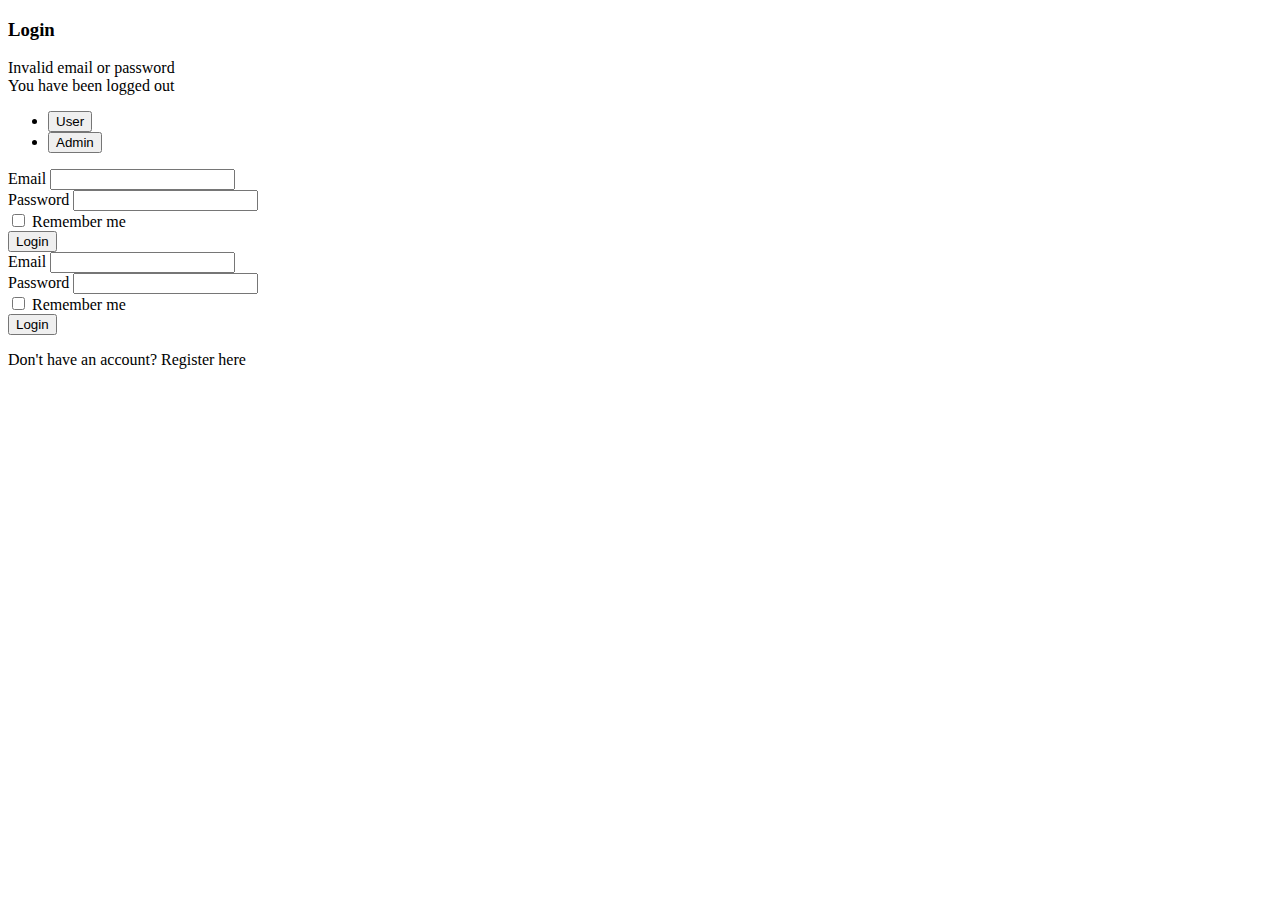
<file: HotelManagementSystem/src/main/resources/templates/auth/login.html>
<!-- templates/auth/login.html -->
<!DOCTYPE html>
<html xmlns:th="http://www.thymeleaf.org">
<head th:replace="fragments/layout :: head('Login')">
</head>
<body>
    <header th:replace="fragments/layout :: header-public"></header>

    <div class="container py-5">
        <div class="row justify-content-center">
            <div class="col-md-6">
                <div class="card shadow">
                    <div class="card-body p-5">
                        <h3 class="card-title text-center mb-4">Login</h3>
                        
                        <div th:if="${param.error}" class="alert alert-danger">
                            Invalid email or password
                        </div>
                        
                        <div th:if="${param.logout}" class="alert alert-success">
                            You have been logged out
                        </div>
                        
                        <ul class="nav nav-pills nav-justified mb-4" id="loginTabs" role="tablist">
                            <li class="nav-item" role="presentation">
                                <button class="nav-link active" id="user-tab" data-bs-toggle="pill" data-bs-target="#user-login" type="button" role="tab" aria-controls="user-login" aria-selected="true">User</button>
                            </li>
                            <li class="nav-item" role="presentation">
                                <button class="nav-link" id="admin-tab" data-bs-toggle="pill" data-bs-target="#admin-login" type="button" role="tab" aria-controls="admin-login" aria-selected="false">Admin</button>
                            </li>
                        </ul>
                        
                        <div class="tab-content" id="loginTabsContent">
                            <!-- User Login Tab -->
                            <div class="tab-pane fade show active" id="user-login" role="tabpanel" aria-labelledby="user-tab">
                                <form th:action="@{/api/auth/login}" method="post" id="userLoginForm">
                                    <input type="hidden" name="role" value="user">
                                    
                                    <div class="mb-3">
                                        <label for="userEmail" class="form-label">Email</label>
                                        <input type="email" class="form-control" id="userEmail" name="email" required>
                                    </div>
                                    
                                    <div class="mb-3">
                                        <label for="userPassword" class="form-label">Password</label>
                                        <input type="password" class="form-control" id="userPassword" name="password" required>
                                    </div>
                                    
                                    <div class="mb-3 form-check">
                                        <input type="checkbox" class="form-check-input" id="rememberMe">
                                        <label class="form-check-label" for="rememberMe">Remember me</label>
                                    </div>
                                    
                                    <button type="submit" class="btn btn-primary w-100">Login</button>
                                </form>
                            </div>
                            
                            <!-- Admin Login Tab -->
                            <div class="tab-pane fade" id="admin-login" role="tabpanel" aria-labelledby="admin-tab">
                                <form th:action="@{/api/auth/admin/login}" method="post" id="adminLoginForm">
                                    <input type="hidden" name="role" value="admin">
                                    
                                    <div class="mb-3">
                                        <label for="adminEmail" class="form-label">Email</label>
                                        <input type="email" class="form-control" id="adminEmail" name="email" required>
                                    </div>
                                    
                                    <div class="mb-3">
                                        <label for="adminPassword" class="form-label">Password</label>
                                        <input type="password" class="form-control" id="adminPassword" name="password" required>
                                    </div>
                                    
                                    <div class="mb-3 form-check">
                                        <input type="checkbox" class="form-check-input" id="adminRememberMe">
                                        <label class="form-check-label" for="adminRememberMe">Remember me</label>
                                    </div>
                                    
                                    <button type="submit" class="btn btn-primary w-100">Login</button>
                                </form>
                            </div>
                        </div>
                        
                        <div class="mt-4 text-center">
                            <p>Don't have an account? <a th:href="@{/register}" class="text-primary">Register here</a></p>
                        </div>
                    </div>
                </div>
            </div>
        </div>
    </div>

    <footer th:replace="fragments/layout :: footer"></footer>

    <script>
        // Handle form submission with AJAX to the REST API
        document.addEventListener('DOMContentLoaded', function() {
            const userForm = document.getElementById('userLoginForm');
            const adminForm = document.getElementById('adminLoginForm');
            
            userForm.addEventListener('submit', function(e) {
                e.preventDefault();
                submitForm(userForm, '/api/auth/login', '/user/dashboard');
            });
            
            adminForm.addEventListener('submit', function(e) {
                e.preventDefault();
                submitForm(adminForm, '/api/auth/admin/login', '/admin/dashboard');
            });
            
            function submitForm(form, endpoint, redirectUrl) {
                const formData = new FormData(form);
                const data = {};
                formData.forEach((value, key) => data[key] = value);
                
                fetch(endpoint, {
                    method: 'POST',
                    headers: {
                        'Content-Type': 'application/json'
                    },
                    body: JSON.stringify(data)
                })
                .then(response => response.json())
                .then(result => {
                    if (result.success) {
                        // Store token in localStorage
                        localStorage.setItem('token', result.data.token);
                        
                        // IMPORTANT: Also store in a cookie for the server to access
                        document.cookie = "jwt=" + result.data.token + "; path=/; max-age=86400";
                        
                        // Store user data
                        localStorage.setItem('user', JSON.stringify(result.data.user));
                        
                        // Redirect with token in query param (alternative approach)
                        window.location.href = redirectUrl + "?token=" + result.data.token;
                    } else {
                        // Show error message
                        alert(result.message || 'Login failed');
                    }
                })
                .catch(error => {
                    console.error('Error:', error);
                    alert('An error occurred during login');
                });
            }
        });
    </script>
</body>
</html>
</file>
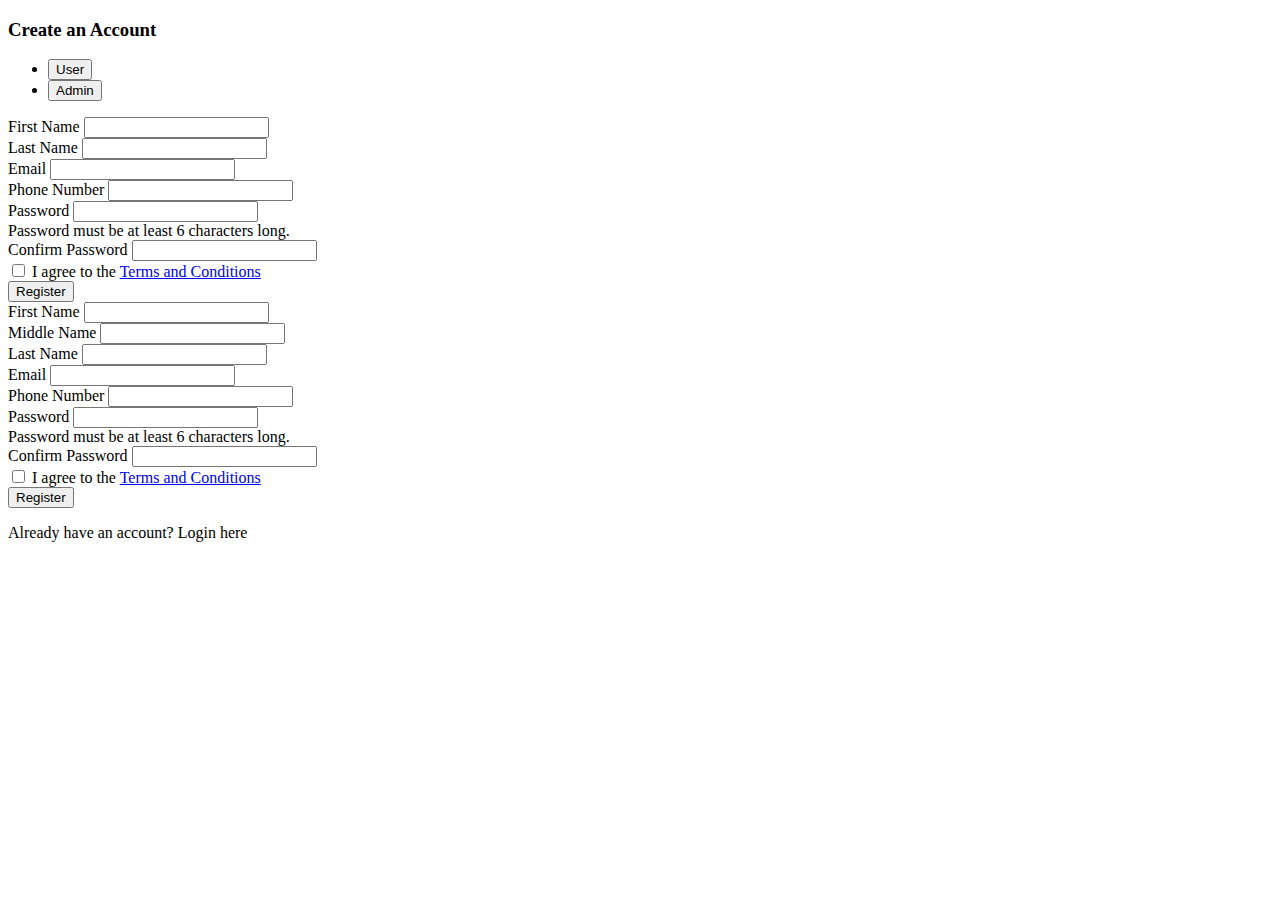
<file: HotelManagementSystem/src/main/resources/templates/auth/register.html>
<!-- templates/auth/register.html -->
<!DOCTYPE html>
<html xmlns:th="http://www.thymeleaf.org">
<head th:replace="fragments/layout :: head('Register')">
</head>
<body>
    <header th:replace="fragments/layout :: header-public"></header>

    <div class="container py-5">
        <div class="row justify-content-center">
            <div class="col-md-8">
                <div class="card shadow">
                    <div class="card-body p-5">
                        <h3 class="card-title text-center mb-4">Create an Account</h3>
                        
                        <ul class="nav nav-pills nav-justified mb-4" id="registerTabs" role="tablist">
                            <li class="nav-item" role="presentation">
                                <button class="nav-link active" id="user-reg-tab" data-bs-toggle="pill" data-bs-target="#user-register" type="button" role="tab" aria-controls="user-register" aria-selected="true">User</button>
                            </li>
                            <li class="nav-item" role="presentation">
                                <button class="nav-link" id="admin-reg-tab" data-bs-toggle="pill" data-bs-target="#admin-register" type="button" role="tab" aria-controls="admin-register" aria-selected="false">Admin</button>
                            </li>
                        </ul>
                        
                        <div class="tab-content" id="registerTabsContent">
                            <!-- User Registration Tab -->
                            <div class="tab-pane fade show active" id="user-register" role="tabpanel" aria-labelledby="user-reg-tab">
                                <form th:action="@{/api/auth/register}" method="post" id="userRegisterForm">
                                    <input type="hidden" name="role" value="user">
                                    
                                    <div class="row">
                                        <div class="col-md-6 mb-3">
                                            <label for="userFirstName" class="form-label">First Name</label>
                                            <input type="text" class="form-control" id="userFirstName" name="firstName" required>
                                        </div>
                                        <div class="col-md-6 mb-3">
                                            <label for="userLastName" class="form-label">Last Name</label>
                                            <input type="text" class="form-control" id="userLastName" name="lastName" required>
                                        </div>
                                    </div>
                                    
                                    <div class="mb-3">
                                        <label for="userEmail" class="form-label">Email</label>
                                        <input type="email" class="form-control" id="userEmail" name="email" required>
                                    </div>
                                    
                                    <div class="mb-3">
                                        <label for="userPhone" class="form-label">Phone Number</label>
                                        <input type="tel" class="form-control" id="userPhone" name="phone" required>
                                    </div>
                                    
                                    <div class="mb-3">
                                        <label for="userPassword" class="form-label">Password</label>
                                        <input type="password" class="form-control" id="userPassword" name="password" required>
                                        <div class="form-text">Password must be at least 6 characters long.</div>
                                    </div>
                                    
                                    <div class="mb-3">
                                        <label for="userConfirmPassword" class="form-label">Confirm Password</label>
                                        <input type="password" class="form-control" id="userConfirmPassword" required>
                                    </div>
                                    
                                    <div class="mb-3 form-check">
                                        <input type="checkbox" class="form-check-input" id="userTerms" required>
                                        <label class="form-check-label" for="userTerms">I agree to the <a href="#">Terms and Conditions</a></label>
                                    </div>
                                    
                                    <button type="submit" class="btn btn-primary w-100">Register</button>
                                </form>
                            </div>
                            
                            <!-- Admin Registration Tab -->
                            <div class="tab-pane fade" id="admin-register" role="tabpanel" aria-labelledby="admin-reg-tab">
                                <form th:action="@{/api/auth/admin/register}" method="post" id="adminRegisterForm">
                                    <input type="hidden" name="role" value="admin">
                                    
                                    <div class="row">
                                        <div class="col-md-4 mb-3">
                                            <label for="adminFirstName" class="form-label">First Name</label>
                                            <input type="text" class="form-control" id="adminFirstName" name="firstName" required>
                                        </div>
                                        <div class="col-md-4 mb-3">
                                            <label for="adminMiddleName" class="form-label">Middle Name</label>
                                            <input type="text" class="form-control" id="adminMiddleName" name="middleName">
                                        </div>
                                        <div class="col-md-4 mb-3">
                                            <label for="adminLastName" class="form-label">Last Name</label>
                                            <input type="text" class="form-control" id="adminLastName" name="lastName" required>
                                        </div>
                                    </div>
                                    
                                    <div class="mb-3">
                                        <label for="adminEmail" class="form-label">Email</label>
                                        <input type="email" class="form-control" id="adminEmail" name="email" required>
                                    </div>
                                    
                                    <div class="mb-3">
                                        <label for="adminPhone" class="form-label">Phone Number</label>
                                        <input type="tel" class="form-control" id="adminPhone" name="phone" required>
                                    </div>
                                    
                                    <div class="mb-3">
                                        <label for="adminPassword" class="form-label">Password</label>
                                        <input type="password" class="form-control" id="adminPassword" name="password" required>
                                        <div class="form-text">Password must be at least 6 characters long.</div>
                                    </div>
                                    
                                    <div class="mb-3">
                                        <label for="adminConfirmPassword" class="form-label">Confirm Password</label>
                                        <input type="password" class="form-control" id="adminConfirmPassword" required>
                                    </div>
                                    
                                    <div class="mb-3 form-check">
                                        <input type="checkbox" class="form-check-input" id="adminTerms" required>
                                        <label class="form-check-label" for="adminTerms">I agree to the <a href="#">Terms and Conditions</a></label>
                                    </div>
                                    
                                    <button type="submit" class="btn btn-primary w-100">Register</button>
                                </form>
                            </div>
                        </div>
                        
                        <div class="mt-4 text-center">
                            <p>Already have an account? <a th:href="@{/login}" class="text-primary">Login here</a></p>
                        </div>
                    </div>
                </div>
            </div>
        </div>
    </div>

    <footer th:replace="fragments/layout :: footer"></footer>

    <script>
        // Password validation and form submission
        document.addEventListener('DOMContentLoaded', function() {
            const userRegisterForm = document.getElementById('userRegisterForm');
            const adminRegisterForm = document.getElementById('adminRegisterForm');
            
            // User Registration Form
            userRegisterForm.addEventListener('submit', function(e) {
                e.preventDefault();
                
                // Password validation
                const password = document.getElementById('userPassword').value;
                const confirmPassword = document.getElementById('userConfirmPassword').value;
                
                if (password !== confirmPassword) {
                    alert('Passwords do not match');
                    return;
                }
                
                submitRegistration(userRegisterForm, '/api/auth/register', '/login?registered=true');
            });
            
            // Admin Registration Form
            adminRegisterForm.addEventListener('submit', function(e) {
                e.preventDefault();
                
                // Password validation
                const password = document.getElementById('adminPassword').value;
                const confirmPassword = document.getElementById('adminConfirmPassword').value;
                
                if (password !== confirmPassword) {
                    alert('Passwords do not match');
                    return;
                }
                
                submitRegistration(adminRegisterForm, '/api/auth/admin/register', '/login?registered=true');
            });
            
            function submitRegistration(form, endpoint, redirectUrl) {
                const formData = new FormData(form);
                const data = {};
                formData.forEach((value, key) => data[key] = value);
                
                fetch(endpoint, {
                    method: 'POST',
                    headers: {
                        'Content-Type': 'application/json'
                    },
                    body: JSON.stringify(data)
                })
                .then(response => response.json())
                .then(result => {
                    if (result.success) {
                        // Redirect to login page
                        window.location.href = redirectUrl;
                    } else {
                        // Show error message
                        alert(result.message || 'Registration failed');
                    }
                })
                .catch(error => {
                    console.error('Error:', error);
                    alert('An error occurred during registration');
                });
            }
        });
    </script>
</body>
</html>
</file>
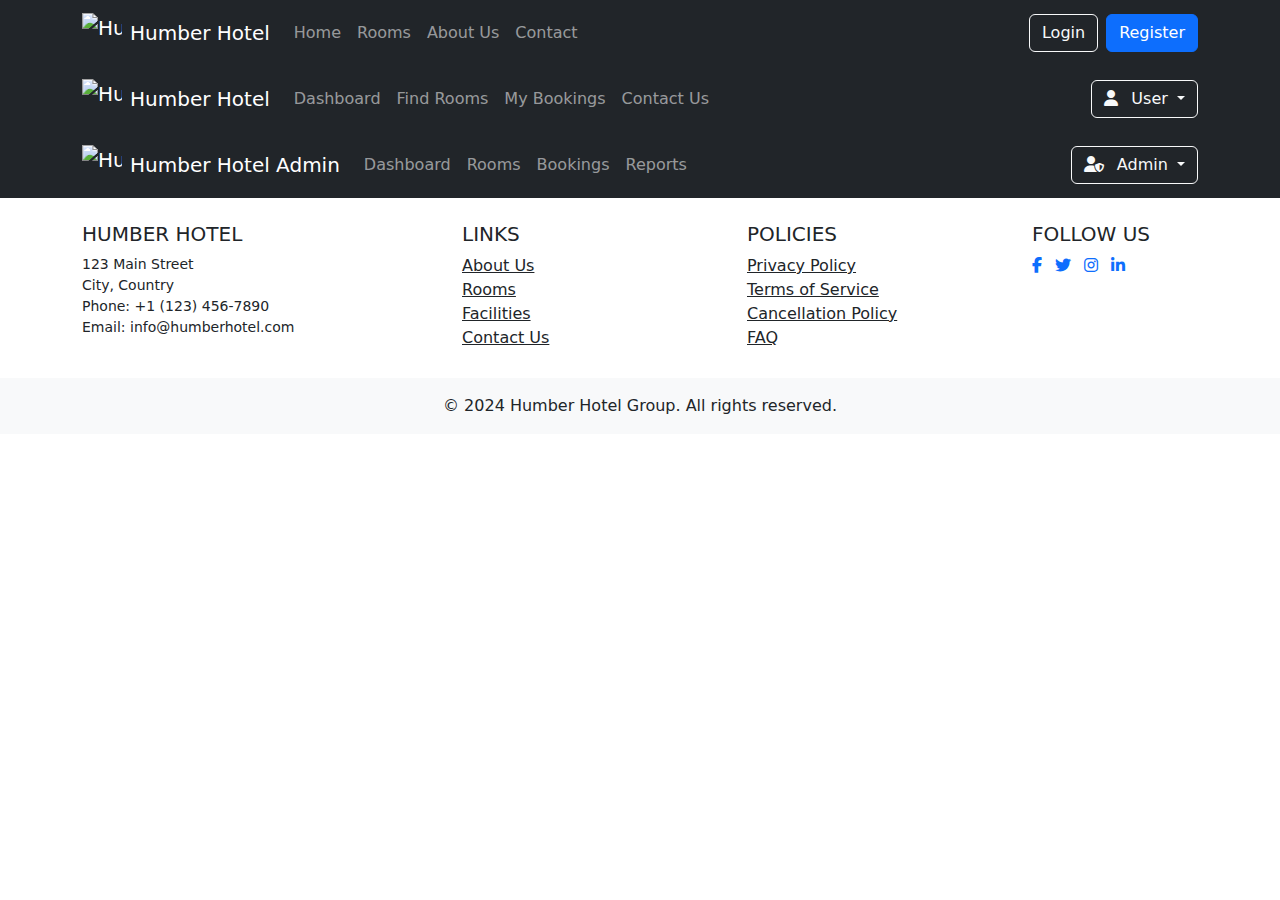
<file: HotelManagementSystem/src/main/resources/templates/fragments/layout.html>
<!-- templates/fragments/layout.html -->
<!DOCTYPE html>
<html xmlns:th="http://www.thymeleaf.org"
      xmlns:sec="http://www.thymeleaf.org/extras/spring-security">
<head th:fragment="head(title)">
    <meta charset="UTF-8">
    <meta name="viewport" content="width=device-width, initial-scale=1.0">
    <title th:text="${title} + ' - Humber Hotel'">Humber Hotel</title>
    <link rel="stylesheet" href="https://cdn.jsdelivr.net/npm/bootstrap@5.2.3/dist/css/bootstrap.min.css">
    <link rel="stylesheet" href="https://cdnjs.cloudflare.com/ajax/libs/font-awesome/6.3.0/css/all.min.css">
    <link rel="stylesheet" th:href="@{/css/main.css}">
</head>

<body>
    <header th:fragment="header-public">
        <nav class="navbar navbar-expand-lg navbar-dark bg-dark">
            <div class="container">
                <a class="navbar-brand d-flex align-items-center" th:href="@{/}">
                    <img th:src="@{/images/HumberLogo.jpg}" alt="Humber Hotel Logo" width="40" height="40" class="me-2">
                    <span>Humber Hotel</span>
                </a>
                <button class="navbar-toggler" type="button" data-bs-toggle="collapse" data-bs-target="#navbarNav" aria-controls="navbarNav" aria-expanded="false" aria-label="Toggle navigation">
                    <span class="navbar-toggler-icon"></span>
                </button>
                <div class="collapse navbar-collapse" id="navbarNav">
                    <ul class="navbar-nav me-auto">
                        <li class="nav-item">
                            <a class="nav-link" th:href="@{/}">Home</a>
                        </li>
                        <li class="nav-item">
                            <a class="nav-link" th:href="@{/login}">Rooms</a>
                        </li>
                        <li class="nav-item">
                            <a class="nav-link" th:href="@{/about}">About Us</a>
                        </li>
                        <li class="nav-item">
                            <a class="nav-link" th:href="@{/contact}">Contact</a>
                        </li>
                    </ul>
                    <div class="d-flex">
                        <a class="btn btn-outline-light me-2" th:href="@{/login}">Login</a>
                        <a class="btn btn-primary" th:href="@{/register}">Register</a>
                    </div>
                </div>
            </div>
        </nav>
    </header>

    <header th:fragment="header-user">
        <nav class="navbar navbar-expand-lg navbar-dark bg-dark">
            <div class="container">
                <a class="navbar-brand d-flex align-items-center" th:href="@{/user/dashboard}">
                    <img th:src="@{/images/HumberLogo.jpg}" alt="Humber Hotel Logo" width="40" height="40" class="me-2">
                    <span>Humber Hotel</span>
                </a>
                <button class="navbar-toggler" type="button" data-bs-toggle="collapse" data-bs-target="#navbarNav" aria-controls="navbarNav" aria-expanded="false" aria-label="Toggle navigation">
                    <span class="navbar-toggler-icon"></span>
                </button>
                <div class="collapse navbar-collapse" id="navbarNav">
                    <ul class="navbar-nav me-auto">
                        <li class="nav-item">
                            <a class="nav-link" th:href="@{/user/dashboard}">Dashboard</a>
                        </li>
                        <li class="nav-item">
                            <a class="nav-link" th:href="@{/user/rooms}">Find Rooms</a>
                        </li>
                        <li class="nav-item">
                            <a class="nav-link" th:href="@{/user/bookings}">My Bookings</a>
                        </li>
                        <li class="nav-item">
                            <a class="nav-link" th:href="@{/contact}">Contact Us</a>
                        </li>
                    </ul>
                    <div class="dropdown">
                        <button class="btn btn-outline-light dropdown-toggle" type="button" id="userMenu" data-bs-toggle="dropdown" aria-expanded="false">
                            <i class="fas fa-user me-2"></i>
                            <span th:text="${#authentication.name}">User</span>
                        </button>
                        <ul class="dropdown-menu dropdown-menu-end" aria-labelledby="userMenu">
                            <li><a class="dropdown-item" th:href="@{/user/profile}">Profile</a></li>
                            <li><hr class="dropdown-divider"></li>
                            <li>
                                <form th:action="@{/logout}" method="post">
                                    <button class="dropdown-item" type="submit">Logout</button>
                                </form>
                            </li>
                        </ul>
                    </div>
                </div>
            </div>
        </nav>
    </header>

    <header th:fragment="header-admin">
        <nav class="navbar navbar-expand-lg navbar-dark bg-dark">
            <div class="container">
                <a class="navbar-brand d-flex align-items-center" th:href="@{/admin/dashboard}">
                    <img th:src="@{/images/HumberLogo.jpg}" alt="Humber Hotel Logo" width="40" height="40" class="me-2">
                    <span>Humber Hotel Admin</span>
                </a>
                <button class="navbar-toggler" type="button" data-bs-toggle="collapse" data-bs-target="#navbarNav" aria-controls="navbarNav" aria-expanded="false" aria-label="Toggle navigation">
                    <span class="navbar-toggler-icon"></span>
                </button>
                <div class="collapse navbar-collapse" id="navbarNav">
                    <ul class="navbar-nav me-auto">
                        <li class="nav-item">
                            <a class="nav-link" th:href="@{/admin/dashboard}">Dashboard</a>
                        </li>
                        <li class="nav-item">
                            <a class="nav-link" th:href="@{/admin/rooms}">Rooms</a>
                        </li>
                        <li class="nav-item">
                            <a class="nav-link" th:href="@{/admin/bookings}">Bookings</a>
                        </li>
                        <li class="nav-item">
                            <a class="nav-link" th:href="@{/admin/reports}">Reports</a>
                        </li>
                    </ul>
                    <div class="dropdown">
                        <button class="btn btn-outline-light dropdown-toggle" type="button" id="adminMenu" data-bs-toggle="dropdown" aria-expanded="false">
                            <i class="fas fa-user-shield me-2"></i>
                            <span th:text="${#authentication.name}">Admin</span>
                        </button>
                        <ul class="dropdown-menu dropdown-menu-end" aria-labelledby="adminMenu">
                            <li><a class="dropdown-item" th:href="@{/admin/profile}">Profile</a></li>
                            <li><hr class="dropdown-divider"></li>
                            <li>
                                <form th:action="@{/logout}" method="post">
                                    <button class="dropdown-item" type="submit">Logout</button>
                                </form>
                            </li>
                        </ul>
                    </div>
                </div>
            </div>
        </nav>
    </header>

    <footer th:fragment="footer">
        <div class="container">
            <div class="row py-4">
                <div class="col-lg-4 col-md-6 mb-4 mb-md-0">
                    <h5 class="text-uppercase">Humber Hotel</h5>
                    <p class="small">
                        123 Main Street<br>
                        City, Country<br>
                        Phone: +1 (123) 456-7890<br>
                        Email: info@humberhotel.com
                    </p>
                </div>

                <div class="col-lg-3 col-md-6 mb-4 mb-md-0">
                    <h5 class="text-uppercase">Links</h5>
                    <ul class="list-unstyled mb-0">
                        <li><a href="#!" class="text-dark">About Us</a></li>
                        <li><a href="#!" class="text-dark">Rooms</a></li>
                        <li><a href="#!" class="text-dark">Facilities</a></li>
                        <li><a href="#!" class="text-dark">Contact Us</a></li>
                    </ul>
                </div>

                <div class="col-lg-3 col-md-6 mb-4 mb-md-0">
                    <h5 class="text-uppercase">Policies</h5>
                    <ul class="list-unstyled mb-0">
                        <li><a href="#!" class="text-dark">Privacy Policy</a></li>
                        <li><a href="#!" class="text-dark">Terms of Service</a></li>
                        <li><a href="#!" class="text-dark">Cancellation Policy</a></li>
                        <li><a href="#!" class="text-dark">FAQ</a></li>
                    </ul>
                </div>

                <div class="col-lg-2 col-md-6 mb-4 mb-md-0">
                    <h5 class="text-uppercase">Follow Us</h5>
                    <div class="social-icons">
                        <a href="#" class="me-2"><i class="fab fa-facebook-f"></i></a>
                        <a href="#" class="me-2"><i class="fab fa-twitter"></i></a>
                        <a href="#" class="me-2"><i class="fab fa-instagram"></i></a>
                        <a href="#" class="me-2"><i class="fab fa-linkedin-in"></i></a>
                    </div>
                </div>
            </div>
        </div>
        <div class="text-center p-3 bg-light">
            &copy; <span th:text="${#dates.year(#dates.createNow())}">2024</span> Humber Hotel Group. All rights reserved.
        </div>
        
        <!-- Bootstrap & jQuery JS -->
        <script src="https://code.jquery.com/jquery-3.6.0.min.js"></script>
        <script src="https://cdn.jsdelivr.net/npm/bootstrap@5.2.3/dist/js/bootstrap.bundle.min.js"></script>
        <script th:src="@{/js/main.js}"></script>
    </footer>
</body>
</html>
</file>
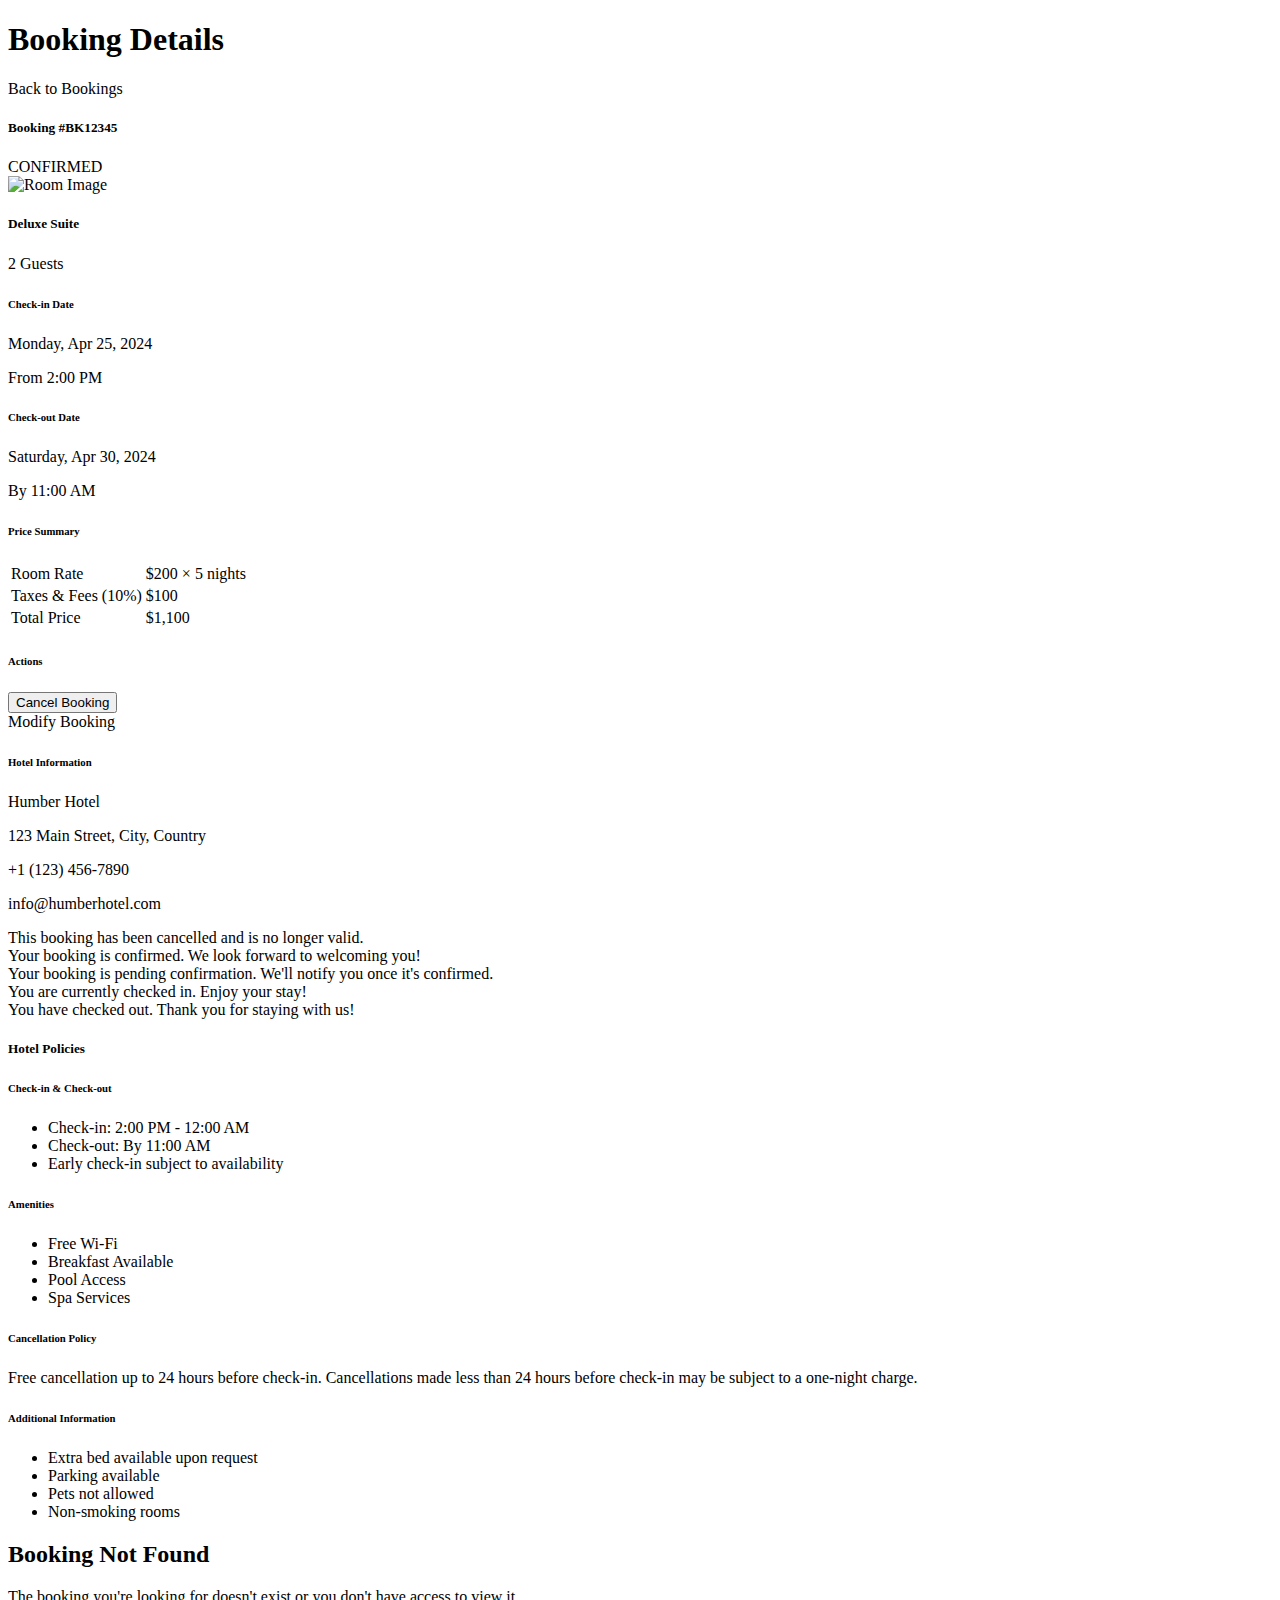
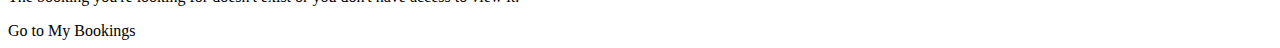
<file: HotelManagementSystem/src/main/resources/templates/user/booking-details.html>
<!-- templates/user/booking-details.html -->
<!DOCTYPE html>
<html xmlns:th="http://www.thymeleaf.org">
<head th:replace="~{fragments/layout :: head('Booking Details')}">
</head>
<body>
    <header th:replace="~{fragments/layout :: header-user}"></header>

    <div class="container py-5">
        <div th:if="${booking != null}" class="mb-4">
            <div class="d-flex justify-content-between align-items-center mb-3">
                <h1 class="mb-0">Booking Details</h1>
                <div>
                    <a th:href="@{/user/bookings}" class="btn btn-outline-secondary">
                        <i class="fas fa-arrow-left me-1"></i> Back to Bookings
                    </a>
                </div>
            </div>
            
            <div class="card shadow mb-4">
                <div class="card-header py-3 d-flex justify-content-between align-items-center">
                    <h5 class="m-0 font-weight-bold text-primary">
                        Booking #<span th:text="${booking.bookingId}">BK12345</span>
                    </h5>
                    <span class="badge"
                          th:classappend="${booking.status == 'CONFIRMED' ? 'bg-success' : 
                                           (booking.status == 'CANCELLED' ? 'bg-danger' : 
                                           (booking.status == 'CHECKED_IN' ? 'bg-primary' : 
                                           (booking.status == 'CHECKED_OUT' ? 'bg-secondary' : 'bg-warning')))}"
                          th:text="${booking.status}">CONFIRMED</span>
                </div>
                <div class="card-body">
                    <div class="row">
                        <div class="col-md-4 mb-4 mb-md-0">
                            <img th:src="@{/images/Room1.jpg}" alt="Room Image" class="img-fluid rounded mb-3">
                            <h5 th:text="${booking.roomName}">Deluxe Suite</h5>
                            <p class="mb-0 text-muted" th:text="${booking.guests + ' Guests'}">2 Guests</p>
                        </div>
                        <div class="col-md-8">
                            <div class="row mb-4">
                                <div class="col-md-6">
                                    <h6 class="font-weight-bold">Check-in Date</h6>
                                    <p th:text="${#temporals.format(booking.checkInDate, 'EEEE, MMM dd, yyyy')}">Monday, Apr 25, 2024</p>
                                    <p class="text-muted">From 2:00 PM</p>
                                </div>
                                <div class="col-md-6">
                                    <h6 class="font-weight-bold">Check-out Date</h6>
                                    <p th:text="${#temporals.format(booking.checkOutDate, 'EEEE, MMM dd, yyyy')}">Saturday, Apr 30, 2024</p>
                                    <p class="text-muted">By 11:00 AM</p>
                                </div>
                            </div>
                            
                            <div class="mb-4">
                                <h6 class="font-weight-bold">Price Summary</h6>
                                <div class="table-responsive">
                                    <table class="table table-sm">
                                        <tbody>
                                            <tr>
                                                <td>Room Rate</td>
                                                <!-- <td class="text-end" th:text="${'$' + #numbers.formatDecimal(booking.totalPrice / 1.1, 1, 2) + ' × ' + 
                                                    #temporals.daysBetween(booking.checkInDate, booking.checkOutDate) + ' nights'}">
                                                    $200 × 5 nights
                                                </td> -->
                                                <td class="text-end">
    <span th:text="${'$' + #numbers.formatDecimal(booking.totalPrice / 1.1, 1, 2)}">$200</span> × 
    <span th:text="${T(java.time.temporal.ChronoUnit).DAYS.between(booking.checkInDate, booking.checkOutDate)}">5</span> nights
</td>
                                            </tr>
                                            <tr>
                                                <td>Taxes & Fees (10%)</td>
                                                <td class="text-end" th:text="${'$' + #numbers.formatDecimal(booking.totalPrice - (booking.totalPrice / 1.1), 1, 2)}">$100</td>
                                            </tr>
                                            <tr class="font-weight-bold">
                                                <td>Total Price</td>
                                                <td class="text-end" th:text="${'$' + booking.totalPrice}">$1,100</td>
                                            </tr>
                                        </tbody>
                                    </table>
                                </div>
                            </div>
                            
                            <div class="mb-4" th:if="${booking.status == 'CONFIRMED' || booking.status == 'PENDING'}">
                                <h6 class="font-weight-bold">Actions</h6>
                                <div class="d-flex gap-2">
                                    <form th:action="@{'/api/bookings/' + ${booking.bookingId} + '/cancel'}" method="post" 
                                          onsubmit="return confirm('Are you sure you want to cancel this booking? This action cannot be undone.')">
                                        <button type="submit" class="btn btn-danger">
                                            <i class="fas fa-times me-1"></i> Cancel Booking
                                        </button>
                                    </form>
                                    
                                    <a th:href="@{'/user/bookings/modify/' + ${booking.bookingId}}" class="btn btn-primary">
                                        <i class="fas fa-edit me-1"></i> Modify Booking
                                    </a>
                                </div>
                            </div>
                            
                            <div class="mb-4">
                                <h6 class="font-weight-bold">Hotel Information</h6>
                                <p class="mb-1">
                                    <i class="fas fa-building me-1"></i> Humber Hotel
                                </p>
                                <p class="mb-1">
                                    <i class="fas fa-map-marker-alt me-1"></i> 123 Main Street, City, Country
                                </p>
                                <p class="mb-1">
                                    <i class="fas fa-phone me-1"></i> +1 (123) 456-7890
                                </p>
                                <p class="mb-0">
                                    <i class="fas fa-envelope me-1"></i> info@humberhotel.com
                                </p>
                            </div>
                        </div>
                    </div>
                </div>
                <div class="card-footer bg-white">
                    <div th:if="${booking.status == 'CANCELLED'}" class="alert alert-danger mb-0">
                        <i class="fas fa-exclamation-circle me-2"></i>
                        This booking has been cancelled and is no longer valid.
                    </div>
                    <div th:if="${booking.status == 'CONFIRMED'}" class="alert alert-success mb-0">
                        <i class="fas fa-check-circle me-2"></i>
                        Your booking is confirmed. We look forward to welcoming you!
                    </div>
                    <div th:if="${booking.status == 'PENDING'}" class="alert alert-warning mb-0">
                        <i class="fas fa-clock me-2"></i>
                        Your booking is pending confirmation. We'll notify you once it's confirmed.
                    </div>
                    <div th:if="${booking.status == 'CHECKED_IN'}" class="alert alert-primary mb-0">
                        <i class="fas fa-concierge-bell me-2"></i>
                        You are currently checked in. Enjoy your stay!
                    </div>
                    <div th:if="${booking.status == 'CHECKED_OUT'}" class="alert alert-secondary mb-0">
                        <i class="fas fa-sign-out-alt me-2"></i>
                        You have checked out. Thank you for staying with us!
                    </div>
                </div>
            </div>
            
            <!-- Hotel Policies -->
            <div class="card shadow">
                <div class="card-header py-3">
                    <h5 class="m-0 font-weight-bold text-primary">Hotel Policies</h5>
                </div>
                <div class="card-body">
                    <div class="row">
                        <div class="col-md-6">
                            <h6 class="font-weight-bold">Check-in & Check-out</h6>
                            <ul class="list-unstyled">
                                <li><i class="fas fa-clock me-2"></i> Check-in: 2:00 PM - 12:00 AM</li>
                                <li><i class="fas fa-clock me-2"></i> Check-out: By 11:00 AM</li>
                                <li><i class="fas fa-info-circle me-2"></i> Early check-in subject to availability</li>
                            </ul>
                            
                            <h6 class="font-weight-bold mt-4">Amenities</h6>
                            <ul class="list-unstyled">
                                <li><i class="fas fa-wifi me-2"></i> Free Wi-Fi</li>
                                <li><i class="fas fa-coffee me-2"></i> Breakfast Available</li>
                                <li><i class="fas fa-swimming-pool me-2"></i> Pool Access</li>
                                <li><i class="fas fa-spa me-2"></i> Spa Services</li>
                            </ul>
                        </div>
                        <div class="col-md-6">
                            <h6 class="font-weight-bold">Cancellation Policy</h6>
                            <p>Free cancellation up to 24 hours before check-in. Cancellations made less than 24 hours before check-in may be subject to a one-night charge.</p>
                            
                            <h6 class="font-weight-bold mt-4">Additional Information</h6>
                            <ul class="list-unstyled">
                                <li><i class="fas fa-bed me-2"></i> Extra bed available upon request</li>
                                <li><i class="fas fa-car me-2"></i> Parking available</li>
                                <li><i class="fas fa-paw me-2"></i> Pets not allowed</li>
                                <li><i class="fas fa-smoking-ban me-2"></i> Non-smoking rooms</li>
                            </ul>
                        </div>
                    </div>
                </div>
            </div>
        </div>
        
        <!-- Booking Not Found -->
        <div th:if="${booking == null}" class="text-center py-5">
            <div class="mb-4">
                <i class="fas fa-exclamation-circle fa-4x text-muted"></i>
            </div>
            <h2>Booking Not Found</h2>
            <p class="lead mb-4">The booking you're looking for doesn't exist or you don't have access to view it.</p>
            <a th:href="@{/user/bookings}" class="btn btn-primary">Go to My Bookings</a>
        </div>
    </div>

    <footer th:replace="~{fragments/layout :: footer}"></footer>
</body>
</html>
</file>
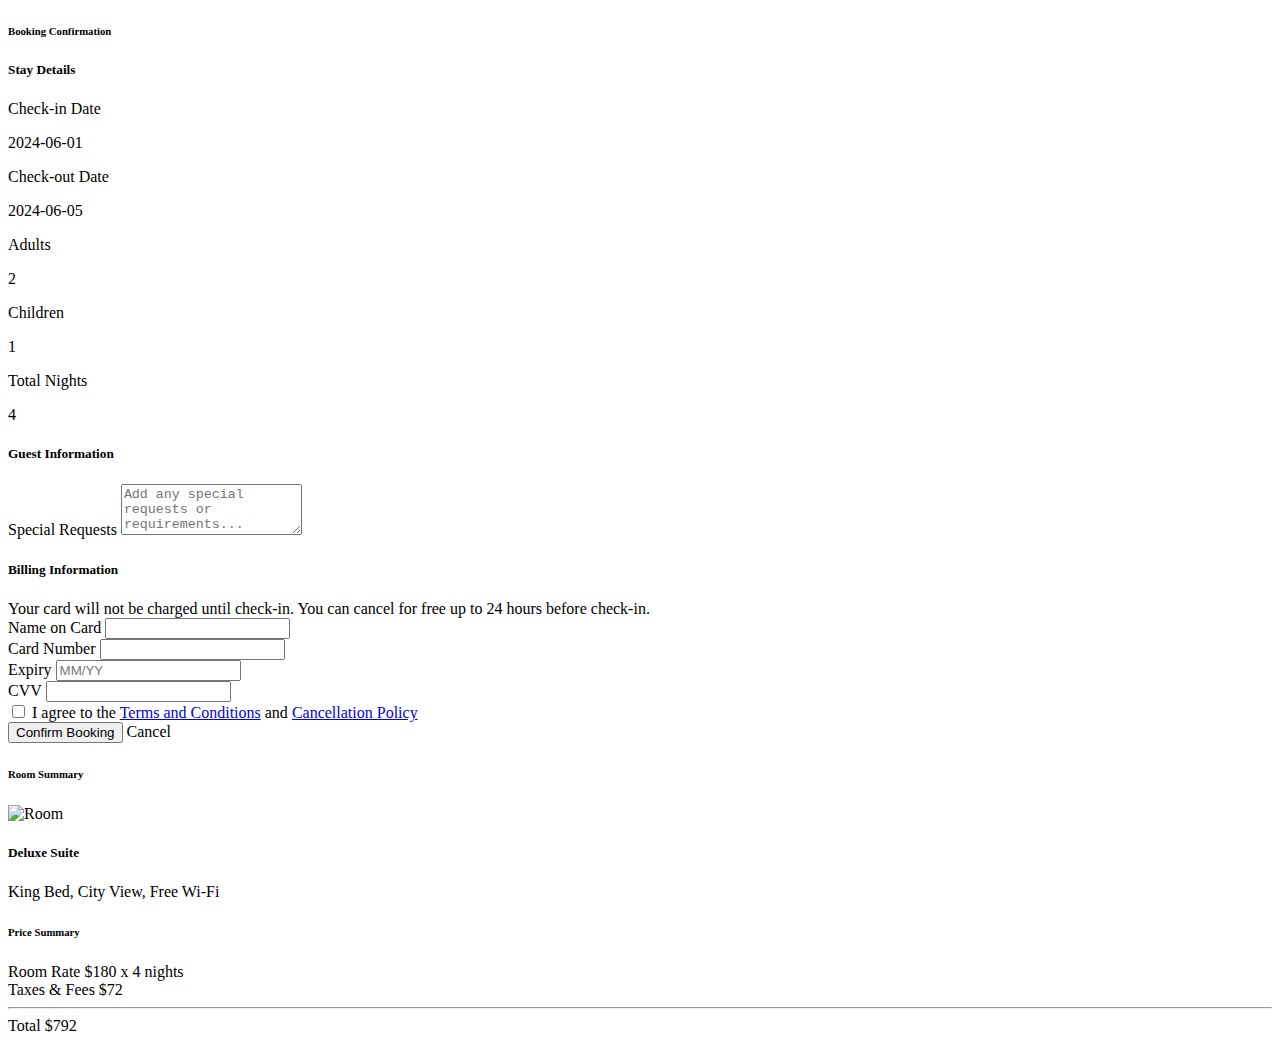
<file: HotelManagementSystem/src/main/resources/templates/user/booking-form.html>
<!-- templates/user/booking-form.html -->
<!DOCTYPE html>
<html xmlns:th="http://www.thymeleaf.org">
<head th:replace="~{fragments/layout :: head('Book Room')}">

</head>
<body>
    <header th:replace="~{fragments/layout :: header-user}"></header>
    

    <div class="container py-5">
        <div class="row">
            <div class="col-lg-8">
                <div class="card shadow mb-4">
                    <div class="card-header py-3">
                        <h6 class="m-0 font-weight-bold text-primary">Booking Confirmation</h6>
                    </div>
                    <div class="card-body">
                        <form th:action="@{/api/bookings}" method="post" id="bookingForm">
                            <!-- Hidden fields for booking data -->
                            <input type="hidden" name="roomId" th:value="${room.roomId}">
                            <input type="hidden" name="checkInDate" th:value="${checkIn + 'T12:00:00'}">
                            <input type="hidden" name="checkOutDate" th:value="${checkOut + 'T12:00:00'}">
                            <input type="hidden" name="guests" th:value="${adults + children}">
                            
                            <div class="mb-4">
                                <h5>Stay Details</h5>
                                <div class="row mb-3">
                                    <div class="col-md-6">
                                        <label class="form-label">Check-in Date</label>
                                        <p class="form-control-static" th:text="${checkIn}">2024-06-01</p>
                                    </div>
                                    <div class="col-md-6">
                                        <label class="form-label">Check-out Date</label>
                                        <p class="form-control-static" th:text="${checkOut}">2024-06-05</p>
                                    </div>
                                </div>
                                <div class="row mb-3">
                                    <div class="col-md-6">
                                        <label class="form-label">Adults</label>
                                        <p class="form-control-static" th:text="${adults}">2</p>
                                    </div>
                                    <div class="col-md-6">
                                        <label class="form-label">Children</label>
                                        <p class="form-control-static" th:text="${children}">1</p>
                                    </div>
                                </div>
                                <div class="row">
                                    <div class="col-md-12">
                                        <label class="form-label">Total Nights</label>
                                        <p class="form-control-static" th:text="${totalNights}">4</p>
                                    </div>
                                </div>
                            </div>
                            
                            <div class="mb-4">
                                <h5>Guest Information</h5>
                                <div class="mb-3">
                                    <label for="specialRequests" class="form-label">Special Requests</label>
                                    <textarea class="form-control" id="specialRequests" name="specialRequests" rows="3" 
                                              placeholder="Add any special requests or requirements..."></textarea>
                                </div>
                            </div>
                            
                            <div class="mb-4">
                                <h5>Billing Information</h5>
                                <div class="alert alert-info">
                                    <i class="fas fa-info-circle me-2"></i> Your card will not be charged until check-in. You can cancel for free up to 24 hours before check-in.
                                </div>
                                <div class="mb-3">
                                    <label for="cardName" class="form-label">Name on Card</label>
                                    <input type="text" class="form-control" id="cardName" required>
                                </div>
                                <div class="row">
                                    <div class="col-md-6 mb-3">
                                        <label for="cardNumber" class="form-label">Card Number</label>
                                        <input type="text" class="form-control" id="cardNumber" required>
                                    </div>
                                    <div class="col-md-3 mb-3">
                                        <label for="cardExpiry" class="form-label">Expiry</label>
                                        <input type="text" class="form-control" id="cardExpiry" placeholder="MM/YY" required>
                                    </div>
                                    <div class="col-md-3 mb-3">
                                        <label for="cardCvv" class="form-label">CVV</label>
                                        <input type="text" class="form-control" id="cardCvv" required>
                                    </div>
                                </div>
                            </div>
                            
                            <div class="form-check mb-4">
                                <input class="form-check-input" type="checkbox" id="termsCheck" required>
                                <label class="form-check-label" for="termsCheck">
                                    I agree to the <a href="#">Terms and Conditions</a> and <a href="#">Cancellation Policy</a>
                                </label>
                            </div>
                            
                            <div class="d-grid gap-2">
                                <button type="submit" class="btn btn-primary btn-lg">Confirm Booking</button>
                                <a th:href="@{/user/rooms}" class="btn btn-outline-secondary">Cancel</a>
                            </div>
                        </form>
                    </div>
                </div>
            </div>
            
            <div class="col-lg-4">
                <!-- Room Summary -->
                <div class="card shadow mb-4">
                    <div class="card-header py-3">
                        <h6 class="m-0 font-weight-bold text-primary">Room Summary</h6>
                    </div>
                    <div class="card-body">
                        <div class="mb-3">
                            <img th:src="@{/images/Room1.jpg}" alt="Room" class="img-fluid rounded mb-3">
                            <h5 th:text="${room.roomName}">Deluxe Suite</h5>
                            <p class="mb-0" th:text="${room.features}">King Bed, City View, Free Wi-Fi</p>
                        </div>
                    </div>
                </div>
                
                <!-- Price Summary -->
                <div class="card shadow">
                    <div class="card-header py-3">
                        <h6 class="m-0 font-weight-bold text-primary">Price Summary</h6>
                    </div>
                    <div class="card-body">
                        <div class="d-flex justify-content-between mb-2">
                            <span>Room Rate</span>
                            <span th:text="${'$' + (room.discountedPrice != null ? room.discountedPrice : room.actualPrice) + ' x ' + totalNights + ' nights'}">
                                $180 x 4 nights
                            </span>
                        </div>
                        <div class="d-flex justify-content-between mb-2">
                            <span>Taxes & Fees</span>
                            <span th:text="${'$' + taxesAndFees}">$72</span>
                        </div>
                        <hr>
                        <div class="d-flex justify-content-between">
                            <span class="fw-bold">Total</span>
                            <span class="fw-bold" th:text="${'$' + totalPrice}">$792</span>
                        </div>
                    </div>
                </div>
            </div>
        </div>
    </div>

    <footer th:replace="~{fragments/layout :: footer}"></footer>
    
    <script>
        document.addEventListener('DOMContentLoaded', function() {
            // Handle form submission via fetch API
            const bookingForm = document.getElementById('bookingForm');
            
            bookingForm.addEventListener('submit', function(e) {
                e.preventDefault();
                
                // Get form data
                const formData = new FormData(bookingForm);
                const bookingData = {};
                formData.forEach((value, key) => bookingData[key] = value);
                
                // Send request
                fetch('/api/bookings', {
                    method: 'POST',
                    headers: {
                        'Content-Type': 'application/json',
                        'Authorization': 'Bearer ' + localStorage.getItem('token')
                    },
                    body: JSON.stringify(bookingData)
                })
                .then(response => response.json())
                .then(result => {
                    if (result.success) {
                        // Show success message and redirect
                        alert('Booking confirmed successfully!');
                        window.location.href = '/user/bookings';
                    } else {
                        // Show error message
                        alert(result.message || 'Failed to complete booking. Please try again.');
                    }
                })
                .catch(error => {
                    console.error('Error:', error);
                    alert('An error occurred while processing your booking. Please try again later.');
                });
            });
        });
    </script>
</body>
</html>
</file>
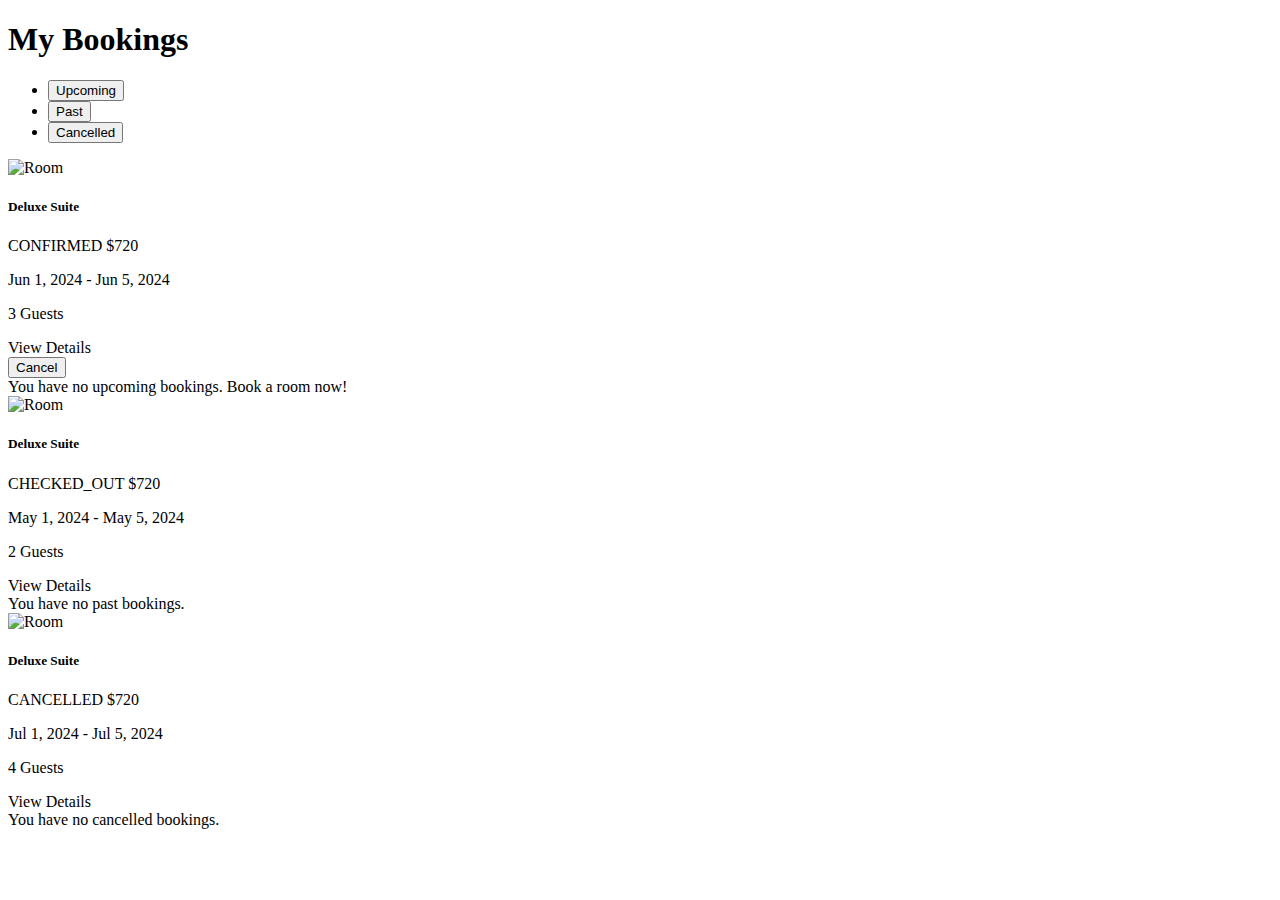
<file: HotelManagementSystem/src/main/resources/templates/user/booking-history.html>
<!-- templates/user/booking-history.html -->
<!DOCTYPE html>
<html xmlns:th="http://www.thymeleaf.org">
<head th:replace="~{fragments/layout :: head('My Bookings')}">

</head>
<body>
        <header th:replace="~{fragments/layout :: header-user}"></header>
    

    <div class="container py-5">
        <h1 class="mb-4">My Bookings</h1>
        
        <!-- Booking Tabs -->
        <ul class="nav nav-tabs mb-4" id="bookingTabs" role="tablist">
            <li class="nav-item" role="presentation">
                <button class="nav-link active" id="upcoming-tab" data-bs-toggle="tab" data-bs-target="#upcoming" 
                        type="button" role="tab" aria-controls="upcoming" aria-selected="true">
                    Upcoming
                </button>
            </li>
            <li class="nav-item" role="presentation">
                <button class="nav-link" id="past-tab" data-bs-toggle="tab" data-bs-target="#past" 
                        type="button" role="tab" aria-controls="past" aria-selected="false">
                    Past
                </button>
            </li>
            <li class="nav-item" role="presentation">
                <button class="nav-link" id="cancelled-tab" data-bs-toggle="tab" data-bs-target="#cancelled" 
                        type="button" role="tab" aria-controls="cancelled" aria-selected="false">
                    Cancelled
                </button>
            </li>
        </ul>
        
        <div class="tab-content" id="bookingTabsContent">
            <!-- Upcoming Bookings Tab -->
            <div class="tab-pane fade show active" id="upcoming" role="tabpanel" aria-labelledby="upcoming-tab">
                <div class="row">
                    <!-- If there are upcoming bookings -->
                    <div th:if="${upcomingBookings != null && !upcomingBookings.empty}" 
                         class="col-md-6 col-lg-4 mb-4" th:each="booking : ${upcomingBookings}">
                        <div class="card shadow h-100">
                            <img th:src="@{/images/Room1.jpg}" class="card-img-top" alt="Room">
                            <div class="card-body">
                                <h5 class="card-title" th:text="${booking.roomName}">Deluxe Suite</h5>
                                <div class="d-flex justify-content-between align-items-center mb-2">
                                    <span class="badge bg-success" th:text="${booking.status}">CONFIRMED</span>
                                    <span class="fw-bold" th:text="${'$' + booking.totalPrice}">$720</span>
                                </div>
                                <div class="mb-3">
                                    <p class="mb-1">
                                        <i class="fas fa-calendar-alt me-2"></i>
                                        <span th:text="${#temporals.format(booking.checkInDate, 'MMM dd, yyyy')}">Jun 1, 2024</span> - 
                                        <span th:text="${#temporals.format(booking.checkOutDate, 'MMM dd, yyyy')}">Jun 5, 2024</span>
                                    </p>
                                    <p class="mb-0">
                                        <i class="fas fa-user me-2"></i>
                                        <span th:text="${booking.guests + ' Guests'}">3 Guests</span>
                                    </p>
                                </div>
                                <div class="d-flex gap-2">
                                    <a th:href="@{'/user/bookings/' + ${booking.bookingId}}" class="btn btn-outline-primary flex-grow-1">
                                        View Details
                                    </a>
                                    <form th:action="@{'/api/bookings/' + ${booking.bookingId} + '/cancel'}" method="post"
                                          class="flex-grow-1"
                                          onsubmit="return confirm('Are you sure you want to cancel this booking?');">
                                        <button type="submit" class="btn btn-outline-danger w-100">Cancel</button>
                                    </form>
                                </div>
                            </div>
                        </div>
                    </div>
                    
                    <!-- If no upcoming bookings -->
                    <div th:if="${upcomingBookings == null || upcomingBookings.empty}" class="col-12">
                        <div class="alert alert-info">
                            <i class="fas fa-info-circle me-2"></i> You have no upcoming bookings.
                            <a th:href="@{/user/rooms}" class="alert-link">Book a room now!</a>
                        </div>
                    </div>
                </div>
            </div>
            
            <!-- Past Bookings Tab -->
            <div class="tab-pane fade" id="past" role="tabpanel" aria-labelledby="past-tab">
                <div class="row">
                    <!-- If there are past bookings -->
                    <div th:if="${pastBookings != null && !pastBookings.empty}" 
                         class="col-md-6 col-lg-4 mb-4" th:each="booking : ${pastBookings}">
                        <div class="card shadow h-100">
                            <img th:src="@{/images/Room1.jpg}" class="card-img-top" alt="Room">
                            <div class="card-body">
                                <h5 class="card-title" th:text="${booking.roomName}">Deluxe Suite</h5>
                                <div class="d-flex justify-content-between align-items-center mb-2">
                                    <span class="badge bg-secondary" th:text="${booking.status}">CHECKED_OUT</span>
                                    <span class="fw-bold" th:text="${'$' + booking.totalPrice}">$720</span>
                                </div>
                                <div class="mb-3">
                                    <p class="mb-1">
                                        <i class="fas fa-calendar-alt me-2"></i>
                                        <span th:text="${#temporals.format(booking.checkInDate, 'MMM dd, yyyy')}">May 1, 2024</span> - 
                                        <span th:text="${#temporals.format(booking.checkOutDate, 'MMM dd, yyyy')}">May 5, 2024</span>
                                    </p>
                                    <p class="mb-0">
                                        <i class="fas fa-user me-2"></i>
                                        <span th:text="${booking.guests + ' Guests'}">2 Guests</span>
                                    </p>
                                </div>
                                <div class="d-flex justify-content-between">
                                    <a th:href="@{'/user/bookings/' + ${booking.bookingId}}" class="btn btn-outline-primary w-100">
                                        View Details
                                    </a>
                                </div>
                            </div>
                        </div>
                    </div>
                    
                    <!-- If no past bookings -->
                    <div th:if="${pastBookings == null || pastBookings.empty}" class="col-12">
                        <div class="alert alert-info">
                            <i class="fas fa-info-circle me-2"></i> You have no past bookings.
                        </div>
                    </div>
                </div>
            </div>
            
            <!-- Cancelled Bookings Tab -->
            <div class="tab-pane fade" id="cancelled" role="tabpanel" aria-labelledby="cancelled-tab">
                <div class="row">
                    <!-- If there are cancelled bookings -->
                    <div th:if="${cancelledBookings != null && !cancelledBookings.empty}" 
                         class="col-md-6 col-lg-4 mb-4" th:each="booking : ${cancelledBookings}">
                        <div class="card shadow h-100">
                            <img th:src="@{/images/Room1.jpg}" class="card-img-top" alt="Room">
                            <div class="card-body">
                                <h5 class="card-title" th:text="${booking.roomName}">Deluxe Suite</h5>
                                <div class="d-flex justify-content-between align-items-center mb-2">
                                    <span class="badge bg-danger" th:text="${booking.status}">CANCELLED</span>
                                    <span class="fw-bold" th:text="${'$' + booking.totalPrice}">$720</span>
                                </div>
                                <div class="mb-3">
                                    <p class="mb-1">
                                        <i class="fas fa-calendar-alt me-2"></i>
                                        <span th:text="${#temporals.format(booking.checkInDate, 'MMM dd, yyyy')}">Jul 1, 2024</span> - 
                                        <span th:text="${#temporals.format(booking.checkOutDate, 'MMM dd, yyyy')}">Jul 5, 2024</span>
                                    </p>
                                    <p class="mb-0">
                                        <i class="fas fa-user me-2"></i>
                                        <span th:text="${booking.guests + ' Guests'}">4 Guests</span>
                                    </p>
                                </div>
                                <div class="d-flex justify-content-between">
                                    <a th:href="@{'/user/bookings/' + ${booking.bookingId}}" class="btn btn-outline-primary w-100">
                                        View Details
                                    </a>
                                </div>
                            </div>
                        </div>
                    </div>
                    
                    <!-- If no cancelled bookings -->
                    <div th:if="${cancelledBookings == null || cancelledBookings.empty}" class="col-12">
                        <div class="alert alert-info">
                            <i class="fas fa-info-circle me-2"></i> You have no cancelled bookings.
                        </div>
                    </div>
                </div>
            </div>
        </div>
    </div>

    <footer th:replace="~{fragments/layout :: footer}"></footer>
</body>
</html>
</file>
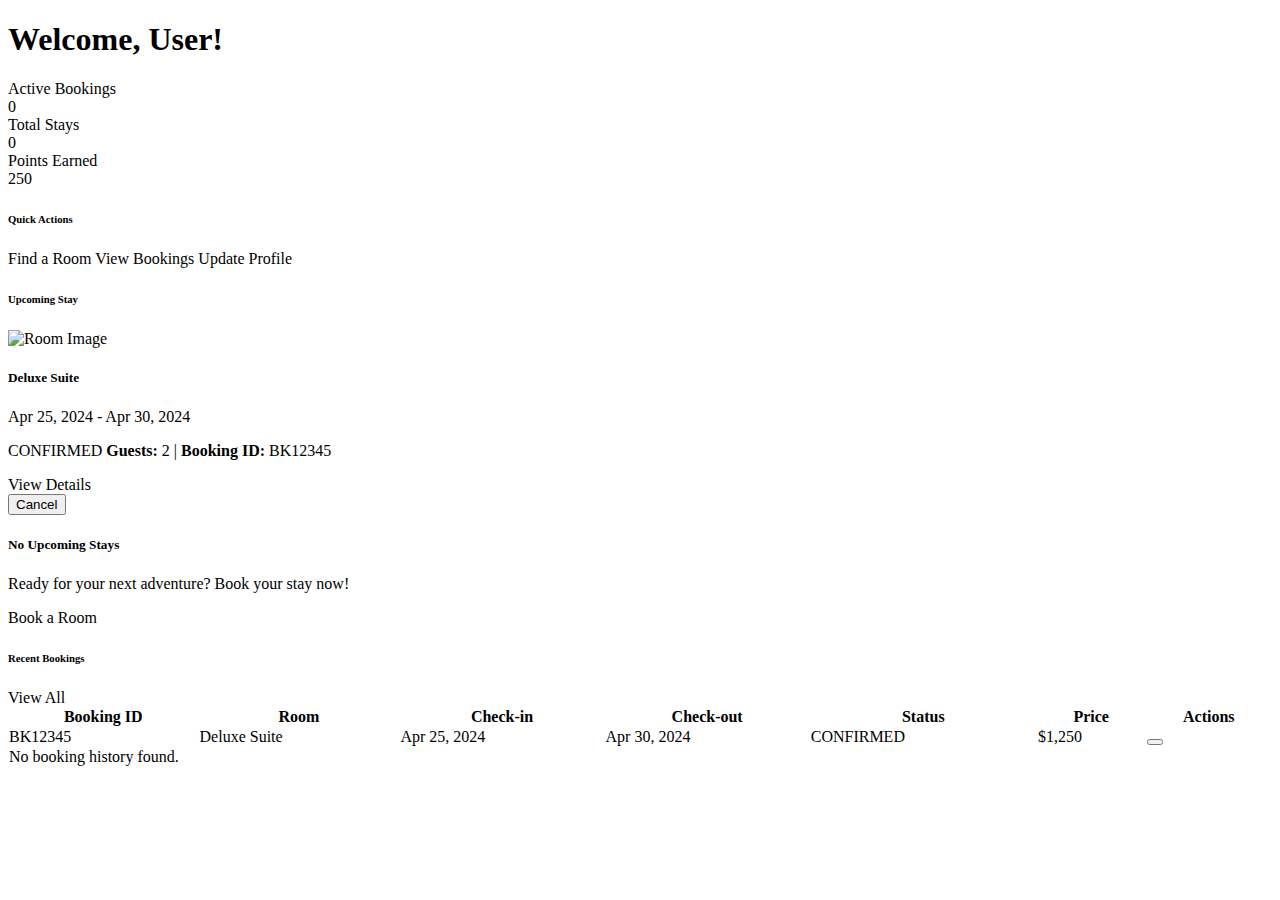
<file: HotelManagementSystem/src/main/resources/templates/user/dashboard.html>
<!-- templates/user/dashboard.html -->
<!DOCTYPE html>
<html xmlns:th="http://www.thymeleaf.org"
	xmlns:sec="http://www.thymeleaf.org/extras/spring-security">
<head th:replace="~{fragments/layout :: head('Dashboard')}">

</head>
<body>
    <header th:replace="~{fragments/layout :: header-user}"></header>

	<div class="container py-5">
		<h1 class="mb-4">
			Welcome, <span th:text="${user.firstName}">User</span>!
		</h1>

		<div class="row mb-4">
			<!-- Summary Cards -->
			<div class="col-md-4 mb-4">
				<div class="card border-left-primary shadow h-100 py-2">
					<div class="card-body">
						<div class="row no-gutters align-items-center">
							<div class="col mr-2">
								<div
									class="text-xs font-weight-bold text-primary text-uppercase mb-1">
									Active Bookings</div>
								<div class="h5 mb-0 font-weight-bold text-gray-800"
									th:text="${activeBookingsCount ?: 0}">0</div>
							</div>
							<div class="col-auto">
								<i class="fas fa-calendar fa-2x text-gray-300"></i>
							</div>
						</div>
					</div>
				</div>
			</div>

			<div class="col-md-4 mb-4">
				<div class="card border-left-success shadow h-100 py-2">
					<div class="card-body">
						<div class="row no-gutters align-items-center">
							<div class="col mr-2">
								<div
									class="text-xs font-weight-bold text-success text-uppercase mb-1">
									Total Stays</div>
								<div class="h5 mb-0 font-weight-bold text-gray-800"
									th:text="${totalBookingsCount ?: 0}">0</div>
							</div>
							<div class="col-auto">
								<i class="fas fa-hotel fa-2x text-gray-300"></i>
							</div>
						</div>
					</div>
				</div>
			</div>

			<div class="col-md-4 mb-4">
				<div class="card border-left-info shadow h-100 py-2">
					<div class="card-body">
						<div class="row no-gutters align-items-center">
							<div class="col mr-2">
								<div
									class="text-xs font-weight-bold text-info text-uppercase mb-1">
									Points Earned</div>
								<div class="h5 mb-0 font-weight-bold text-gray-800">250</div>
							</div>
							<div class="col-auto">
								<i class="fas fa-medal fa-2x text-gray-300"></i>
							</div>
						</div>
					</div>
				</div>
			</div>
		</div>

		<div class="row">
			<!-- Quick Actions -->
			<div class="col-lg-6 mb-4">
				<div class="card shadow mb-4">
					<div class="card-header py-3">
						<h6 class="m-0 font-weight-bold text-primary">Quick Actions</h6>
					</div>
					<div class="card-body">
						<div class="d-grid gap-2">
							<a th:href="@{/user/rooms}" class="btn btn-primary btn-lg mb-2">
								<i class="fas fa-search me-2"></i> Find a Room
							</a> <a th:href="@{/user/bookings}" class="btn btn-info btn-lg mb-2">
								<i class="fas fa-list me-2"></i> View Bookings
							</a> <a th:href="@{/user/profile}" class="btn btn-secondary btn-lg">
								<i class="fas fa-user-edit me-2"></i> Update Profile
							</a>
						</div>
					</div>
				</div>
			</div>

			<!-- Upcoming Booking -->
			<div class="col-lg-6 mb-4">
				<div class="card shadow mb-4">
					<div class="card-header py-3">
						<h6 class="m-0 font-weight-bold text-primary">Upcoming Stay</h6>
					</div>
					<div class="card-body">
						<!-- If there's an upcoming booking -->
						<div th:if="${upcomingBooking != null}" class="upcoming-booking">
							<div class="d-flex align-items-center mb-3">
								<div class="flex-shrink-0">
									<img class="img-fluid rounded"
										style="width: 100px; height: 70px; object-fit: cover;"
										th:src="@{/images/Room1.jpg}" alt="Room Image">
								</div>
								<div class="flex-grow-1 ms-3">
									<h5 class="mb-1" th:text="${upcomingBooking.roomName}">Deluxe
										Suite</h5>
									<p class="mb-0 text-muted">
										<i class="fas fa-calendar me-1"></i> <span
											th:text="${#temporals.format(upcomingBooking.checkInDate, 'MMM dd, yyyy')}">Apr
											25, 2024</span> - <span
											th:text="${#temporals.format(upcomingBooking.checkOutDate, 'MMM dd, yyyy')}">Apr
											30, 2024</span>
									</p>
								</div>
							</div>
							<p class="mb-3">
								<span class="badge bg-success me-1"
									th:text="${upcomingBooking.status}">CONFIRMED</span> <strong>Guests:</strong>
								<span th:text="${upcomingBooking.guests}">2</span> | <strong>Booking
									ID:</strong> <span th:text="${upcomingBooking.bookingId}">BK12345</span>
							</p>
							<div class="d-flex">
								<a th:href="@{'/user/bookings/' + ${upcomingBooking.bookingId}}"
									class="btn btn-sm btn-outline-primary me-2"> View Details </a>
								<form
									th:action="@{'/api/bookings/' + ${upcomingBooking.bookingId} + '/cancel'}"
									method="post"
									onsubmit="return confirm('Are you sure you want to cancel this booking?');">
									<button type="submit" class="btn btn-sm btn-outline-danger">Cancel</button>
								</form>
							</div>
						</div>

						<!-- If there's no upcoming booking -->
						<div th:if="${upcomingBooking == null}" class="text-center py-4">
							<i class="fas fa-calendar-alt fa-4x text-muted mb-3"></i>
							<h5>No Upcoming Stays</h5>
							<p class="mb-3">Ready for your next adventure? Book your stay
								now!</p>
							<a th:href="@{/user/rooms}" class="btn btn-primary">Book a
								Room</a>
						</div>
					</div>
				</div>
			</div>
		</div>

		<!-- Recent Bookings Table -->
		<div class="card shadow mb-4">
			<div
				class="card-header py-3 d-flex justify-content-between align-items-center">
				<h6 class="m-0 font-weight-bold text-primary">Recent Bookings</h6>
				<a th:href="@{/user/bookings}" class="btn btn-sm btn-primary">View
					All</a>
			</div>
			<div class="card-body">
				<div class="table-responsive">
					<table class="table table-bordered" width="100%" cellspacing="0">
						<thead>
							<tr>
								<th>Booking ID</th>
								<th>Room</th>
								<th>Check-in</th>
								<th>Check-out</th>
								<th>Status</th>
								<th>Price</th>
								<th>Actions</th>
							</tr>
						</thead>
						<tbody>
							<!-- Loop through recent bookings -->
							<tr th:each="booking : ${bookings}">
								<td th:text="${booking.bookingId}">BK12345</td>
								<td th:text="${booking.roomName}">Deluxe Suite</td>
								<td
									th:text="${#temporals.format(booking.checkInDate, 'MMM dd, yyyy')}">Apr
									25, 2024</td>
								<td
									th:text="${#temporals.format(booking.checkOutDate, 'MMM dd, yyyy')}">Apr
									30, 2024</td>
								<td><span class="badge"
									th:classappend="${booking.status == 'CONFIRMED' ? 'bg-success' : 
                                                          (booking.status == 'CANCELLED' ? 'bg-danger' : 
                                                          (booking.status == 'CHECKED_IN' ? 'bg-primary' : 
                                                          (booking.status == 'CHECKED_OUT' ? 'bg-secondary' : 'bg-warning')))}"
									th:text="${booking.status}">CONFIRMED</span></td>
								<td th:text="${'$' + booking.totalPrice}">$1,250</td>
								<td><a
									th:href="@{'/user/bookings/' + ${booking.bookingId}}"
									class="btn btn-sm btn-info"> <i class="fas fa-eye"></i>
								</a> <!-- Show cancel button only for future bookings with status CONFIRMED or PENDING -->
									<form
										th:if="${booking.status == 'CONFIRMED' || booking.status == 'PENDING'}"
										th:action="@{'/api/bookings/' + ${booking.bookingId} + '/cancel'}"
										method="post" class="d-inline"
										onsubmit="return confirm('Are you sure you want to cancel this booking?');">
										<button type="submit" class="btn btn-sm btn-danger">
											<i class="fas fa-times"></i>
										</button>
									</form></td>
							</tr>
							<!-- If no bookings -->
							<tr th:if="${bookings == null || bookings.empty}">
								<td colspan="7" class="text-center">No booking history
									found.</td>
							</tr>
						</tbody>
					</table>
				</div>
			</div>
		</div>
	</div>

    <footer th:replace="~{fragments/layout :: footer}"></footer>
</body>
</html>
</file>
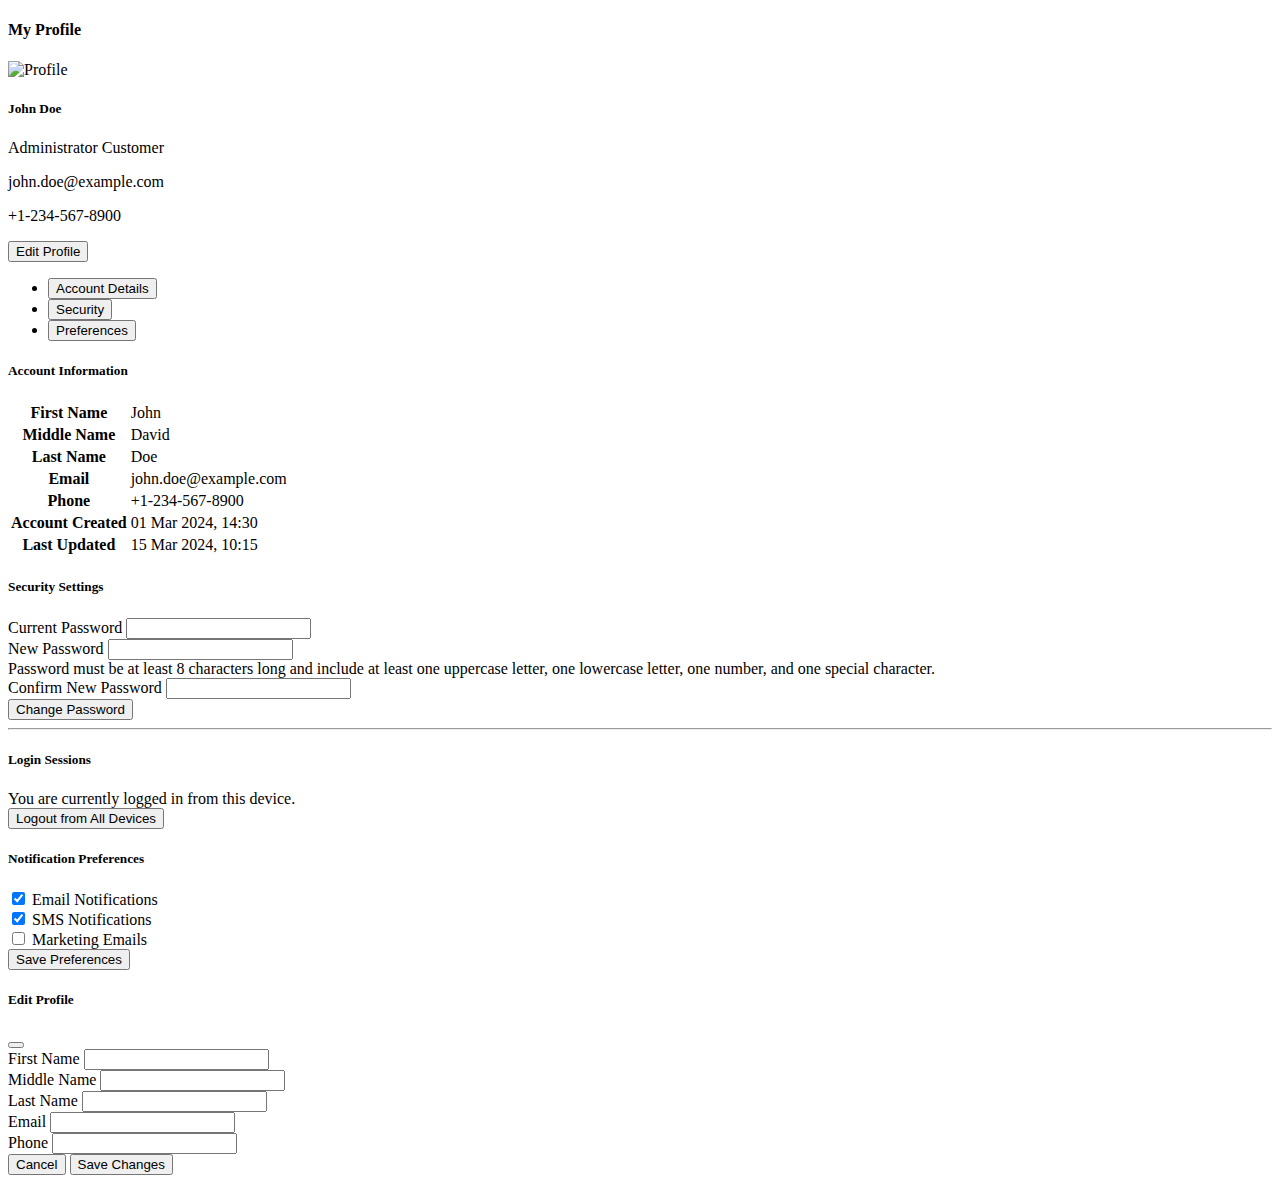
<file: HotelManagementSystem/src/main/resources/templates/user/profile.html>
<!-- templates/user/profile.html (also used as admin/profile.html) -->
<!DOCTYPE html>
<html xmlns:th="http://www.thymeleaf.org"
      xmlns:sec="http://www.thymeleaf.org/extras/spring-security">
<head th:replace="~{fragments/layout :: head('My Profile')}">

</head>
<body>
    <!-- Different header based on role -->
    <div th:if="${#authorization.expression('hasRole(''ADMIN'')')}">
        <header th:replace="~{fragments/layout :: header-admin}"></header>
    </div>
    <div th:unless="${#authorization.expression('hasRole(''ADMIN'')')}">
    <header th:replace="~{fragments/layout :: header-user}"></header>
    </div>
    
    <div class="container py-5">
        <div class="row justify-content-center">
            <div class="col-lg-10">
                <div class="card shadow">
                    <div class="card-header bg-primary text-white py-3">
                        <h4 class="mb-0">My Profile</h4>
                    </div>
                    <div class="card-body">
                        <div class="row">
                            <!-- Profile Image and Basic Info -->
                            <div class="col-md-4 mb-4 mb-md-0 text-center">
                                <img th:src="@{/images/ProfilePic.jpg}" alt="Profile" class="img-fluid rounded-circle mb-3" style="width: 150px; height: 150px; object-fit: cover;">
                                <h5 class="mt-2" th:text="${user.firstName + ' ' + user.lastName}">John Doe</h5>
                                <p class="text-muted">
                                    <span th:if="${#authorization.expression('hasRole(''ADMIN'')')}">
                                        <i class="fas fa-user-shield me-1"></i> Administrator
                                    </span>
                                    <span th:unless="${#authorization.expression('hasRole(''ADMIN'')')}">
                                        <i class="fas fa-user me-1"></i> Customer
                                    </span>
                                </p>
                                <p class="mb-1">
                                    <i class="fas fa-envelope me-1"></i>
                                    <span th:text="${user.email}">john.doe@example.com</span>
                                </p>
                                <p>
                                    <i class="fas fa-phone me-1"></i>
                                    <span th:text="${user.phone}">+1-234-567-8900</span>
                                </p>
                                <button type="button" class="btn btn-primary mt-3" data-bs-toggle="modal" data-bs-target="#editProfileModal">
                                    <i class="fas fa-user-edit me-1"></i> Edit Profile
                                </button>
                            </div>
                            
                            <!-- Profile Tabs -->
                            <div class="col-md-8">
                                <ul class="nav nav-tabs" id="profileTabs" role="tablist">
                                    <li class="nav-item" role="presentation">
                                        <button class="nav-link active" id="account-tab" data-bs-toggle="tab" data-bs-target="#account" type="button" role="tab" aria-controls="account" aria-selected="true">
                                            Account Details
                                        </button>
                                    </li>
                                    <li class="nav-item" role="presentation">
                                        <button class="nav-link" id="security-tab" data-bs-toggle="tab" data-bs-target="#security" type="button" role="tab" aria-controls="security" aria-selected="false">
                                            Security
                                        </button>
                                    </li>
                                    <li class="nav-item" role="presentation">
                                        <button class="nav-link" id="preferences-tab" data-bs-toggle="tab" data-bs-target="#preferences" type="button" role="tab" aria-controls="preferences" aria-selected="false">
                                            Preferences
                                        </button>
                                    </li>
                                </ul>
                                
                                <div class="tab-content p-3 border border-top-0 rounded-bottom" id="profileTabsContent">
                                    <!-- Account Tab -->
                                    <div class="tab-pane fade show active" id="account" role="tabpanel" aria-labelledby="account-tab">
                                        <h5 class="mb-3">Account Information</h5>
                                        <div class="table-responsive">
                                            <table class="table table-bordered">
                                                <tbody>
                                                    <tr>
                                                        <th style="width: 30%">First Name</th>
                                                        <td th:text="${user.firstName}">John</td>
                                                    </tr>
                                                    <!-- <tr th:if="${user.middleName != null}">
                                                        <th>Middle Name</th>
                                                        <td th:text="${user.middleName}">David</td>
                                                    </tr> -->
                                                   <tr th:if="${#authorization.expression('hasRole(''ADMIN'')') and user.middleName != null}">
                                                       <th>Middle Name</th>
                                                       <td th:text="${user.middleName}">David</td>
                                                    </tr>
                                                    <tr>
                                                        <th>Last Name</th>
                                                        <td th:text="${user.lastName}">Doe</td>
                                                    </tr>
                                                    <tr>
                                                        <th>Email</th>
                                                        <td th:text="${user.email}">john.doe@example.com</td>
                                                    </tr>
                                                    <tr>
                                                        <th>Phone</th>
                                                        <td th:text="${user.phone}">+1-234-567-8900</td>
                                                    </tr>
                                                    <tr>
                                                        <th>Account Created</th>
                                                        <td th:text="${#temporals.format(user.createdAt, 'dd MMM yyyy, HH:mm')}">01 Mar 2024, 14:30</td>
                                                    </tr>
                                                    <tr>
                                                        <th>Last Updated</th>
                                                        <td th:text="${#temporals.format(user.updatedAt, 'dd MMM yyyy, HH:mm')}">15 Mar 2024, 10:15</td>
                                                    </tr>
                                                </tbody>
                                            </table>
                                        </div>
                                    </div>
                                    
                                    <!-- Security Tab -->
                                    <div class="tab-pane fade" id="security" role="tabpanel" aria-labelledby="security-tab">
                                        <h5 class="mb-3">Security Settings</h5>
                                        <form id="passwordChangeForm">
                                            <div class="mb-3">
                                                <label for="currentPassword" class="form-label">Current Password</label>
                                                <input type="password" class="form-control" id="currentPassword" required>
                                            </div>
                                            <div class="mb-3">
                                                <label for="newPassword" class="form-label">New Password</label>
                                                <input type="password" class="form-control" id="newPassword" required>
                                                <div class="form-text">
                                                    Password must be at least 8 characters long and include at least one uppercase letter, one lowercase letter, one number, and one special character.
                                                </div>
                                            </div>
                                            <div class="mb-3">
                                                <label for="confirmPassword" class="form-label">Confirm New Password</label>
                                                <input type="password" class="form-control" id="confirmPassword" required>
                                            </div>
                                            <button type="button" class="btn btn-primary" id="changePasswordBtn">
                                                <i class="fas fa-key me-1"></i> Change Password
                                            </button>
                                        </form>
                                        
                                        <hr class="my-4">
                                        
                                        <h5 class="mb-3">Login Sessions</h5>
                                        <div class="alert alert-info">
                                            <i class="fas fa-info-circle me-2"></i>
                                            You are currently logged in from this device.
                                        </div>
                                        <button type="button" class="btn btn-danger" id="logoutAllBtn">
                                            <i class="fas fa-sign-out-alt me-1"></i> Logout from All Devices
                                        </button>
                                    </div>
                                    
                                    <!-- Preferences Tab -->
                                    <div class="tab-pane fade" id="preferences" role="tabpanel" aria-labelledby="preferences-tab">
                                        <h5 class="mb-3">Notification Preferences</h5>
                                        <form id="preferencesForm">
                                            <div class="mb-3 form-check">
                                                <input type="checkbox" class="form-check-input" id="emailNotifications" checked>
                                                <label class="form-check-label" for="emailNotifications">Email Notifications</label>
                                            </div>
                                            <div class="mb-3 form-check">
                                                <input type="checkbox" class="form-check-input" id="smsNotifications" checked>
                                                <label class="form-check-label" for="smsNotifications">SMS Notifications</label>
                                            </div>
                                            <div class="mb-3 form-check">
                                                <input type="checkbox" class="form-check-input" id="marketingEmails">
                                                <label class="form-check-label" for="marketingEmails">Marketing Emails</label>
                                            </div>
                                            <button type="button" class="btn btn-primary" id="savePreferencesBtn">
                                                <i class="fas fa-save me-1"></i> Save Preferences
                                            </button>
                                        </form>
                                    </div>
                                </div>
                            </div>
                        </div>
                    </div>
                </div>
            </div>
        </div>
    </div>
    
    <!-- Edit Profile Modal -->
    <div class="modal fade" id="editProfileModal" tabindex="-1" aria-labelledby="editProfileModalLabel" aria-hidden="true">
        <div class="modal-dialog">
            <div class="modal-content">
                <div class="modal-header">
                    <h5 class="modal-title" id="editProfileModalLabel">Edit Profile</h5>
                    <button type="button" class="btn-close" data-bs-dismiss="modal" aria-label="Close"></button>
                </div>
                <div class="modal-body">
                    <form id="editProfileForm">
                        <div class="mb-3">
                            <label for="editFirstName" class="form-label">First Name</label>
                            <input type="text" class="form-control" id="editFirstName" name="firstName" th:value="${user.firstName}" required>
                        </div>
                        <div class="mb-3">
                            <label for="editMiddleName" class="form-label">Middle Name</label>
                            <input type="text" class="form-control" id="editMiddleName" name="middleName" th:value="${user.middleName}">
                        </div>
                        <div class="mb-3">
                            <label for="editLastName" class="form-label">Last Name</label>
                            <input type="text" class="form-control" id="editLastName" name="lastName" th:value="${user.lastName}" required>
                        </div>
                        <div class="mb-3">
                            <label for="editEmail" class="form-label">Email</label>
                            <input type="email" class="form-control" id="editEmail" name="email" th:value="${user.email}" required>
                        </div>
                        <div class="mb-3">
                            <label for="editPhone" class="form-label">Phone</label>
                            <input type="tel" class="form-control" id="editPhone" name="phone" th:value="${user.phone}" required>
                        </div>
                    </form>
                </div>
                <div class="modal-footer">
                    <button type="button" class="btn btn-secondary" data-bs-dismiss="modal">Cancel</button>
                    <button type="button" class="btn btn-primary" id="saveProfileBtn">Save Changes</button>
                </div>
            </div>
        </div>
    </div>
    
    <footer th:replace="~{fragments/layout :: footer}"></footer>
    
    <script th:inline="javascript">
        document.addEventListener('DOMContentLoaded', function() {
            // Save Profile Changes
            const saveProfileBtn = document.getElementById('saveProfileBtn');
            const editProfileForm = document.getElementById('editProfileForm');
            
            saveProfileBtn.addEventListener('click', function() {
                if (editProfileForm.checkValidity()) {
                    const formData = new FormData(editProfileForm);
                    const profileData = {};
                    
                    formData.forEach((value, key) => {
                        profileData[key] = value;
                    });
                    
                    // Update profile API
                    fetch('/api/auth/profile', {
                        method: 'PUT',
                        headers: {
                            'Content-Type': 'application/json',
                            'Authorization': 'Bearer ' + localStorage.getItem('token')
                        },
                        body: JSON.stringify(profileData)
                    })
                    .then(response => response.json())
                    .then(result => {
                        if (result.success) {
                            // Close modal and reload page
                            const modal = bootstrap.Modal.getInstance(document.getElementById('editProfileModal'));
                            modal.hide();
                            alert('Profile updated successfully!');
                            window.location.reload();
                        } else {
                            alert(result.message || 'Failed to update profile.');
                        }
                    })
                    .catch(error => {
                        console.error('Error:', error);
                        alert('An error occurred while updating your profile.');
                    });
                } else {
                    editProfileForm.reportValidity();
                }
            });
            
            // Change Password
            const changePasswordBtn = document.getElementById('changePasswordBtn');
            const passwordChangeForm = document.getElementById('passwordChangeForm');
            
            changePasswordBtn.addEventListener('click', function() {
                if (passwordChangeForm.checkValidity()) {
                    const currentPassword = document.getElementById('currentPassword').value;
                    const newPassword = document.getElementById('newPassword').value;
                    const confirmPassword = document.getElementById('confirmPassword').value;
                    
                    // Validate password match
                    if (newPassword !== confirmPassword) {
                        alert('New password and confirmation password do not match.');
                        return;
                    }
                    
                    // Password change API
                    fetch('/api/auth/change-password', {
                        method: 'POST',
                        headers: {
                            'Content-Type': 'application/json',
                            'Authorization': 'Bearer ' + localStorage.getItem('token')
                        },
                        body: JSON.stringify({
                            currentPassword: currentPassword,
                            newPassword: newPassword
                        })
                    })
                    .then(response => response.json())
                    .then(result => {
                        if (result.success) {
                            alert('Password changed successfully!');
                            passwordChangeForm.reset();
                        } else {
                            alert(result.message || 'Failed to change password.');
                        }
                    })
                    .catch(error => {
                        console.error('Error:', error);
                        alert('An error occurred while changing your password.');
                    });
                } else {
                    passwordChangeForm.reportValidity();
                }
            });
            
            // Logout from All Devices
            const logoutAllBtn = document.getElementById('logoutAllBtn');
            
            logoutAllBtn.addEventListener('click', function() {
                if (confirm('Are you sure you want to log out from all devices?')) {
                    // Logout all API
                    fetch('/api/auth/logout-all', {
                        method: 'POST',
                        headers: {
                            'Authorization': 'Bearer ' + localStorage.getItem('token')
                        }
                    })
                    .then(response => response.json())
                    .then(result => {
                        if (result.success) {
                            // Clear local storage and redirect to login
                            localStorage.removeItem('token');
                            localStorage.removeItem('user');
                            window.location.href = '/login?loggedout=true';
                        } else {
                            alert(result.message || 'Failed to log out from all devices.');
                        }
                    })
                    .catch(error => {
                        console.error('Error:', error);
                        alert('An error occurred during the logout process.');
                    });
                }
            });
            
            // Save Preferences
            const savePreferencesBtn = document.getElementById('savePreferencesBtn');
            
            savePreferencesBtn.addEventListener('click', function() {
                const emailNotifications = document.getElementById('emailNotifications').checked;
                const smsNotifications = document.getElementById('smsNotifications').checked;
                const marketingEmails = document.getElementById('marketingEmails').checked;
                
                // Save preferences API
                fetch('/api/auth/preferences', {
                    method: 'POST',
                    headers: {
                        'Content-Type': 'application/json',
                        'Authorization': 'Bearer ' + localStorage.getItem('token')
                    },
                    body: JSON.stringify({
                        emailNotifications: emailNotifications,
                        smsNotifications: smsNotifications,
                        marketingEmails: marketingEmails
                    })
                })
                .then(response => response.json())
                .then(result => {
                    if (result.success) {
                        alert('Preferences saved successfully!');
                    } else {
                        alert(result.message || 'Failed to save preferences.');
                    }
                })
                .catch(error => {
                    console.error('Error:', error);
                    alert('An error occurred while saving your preferences.');
                });
            });
        });
    </script>
</body>
</html>
</file>
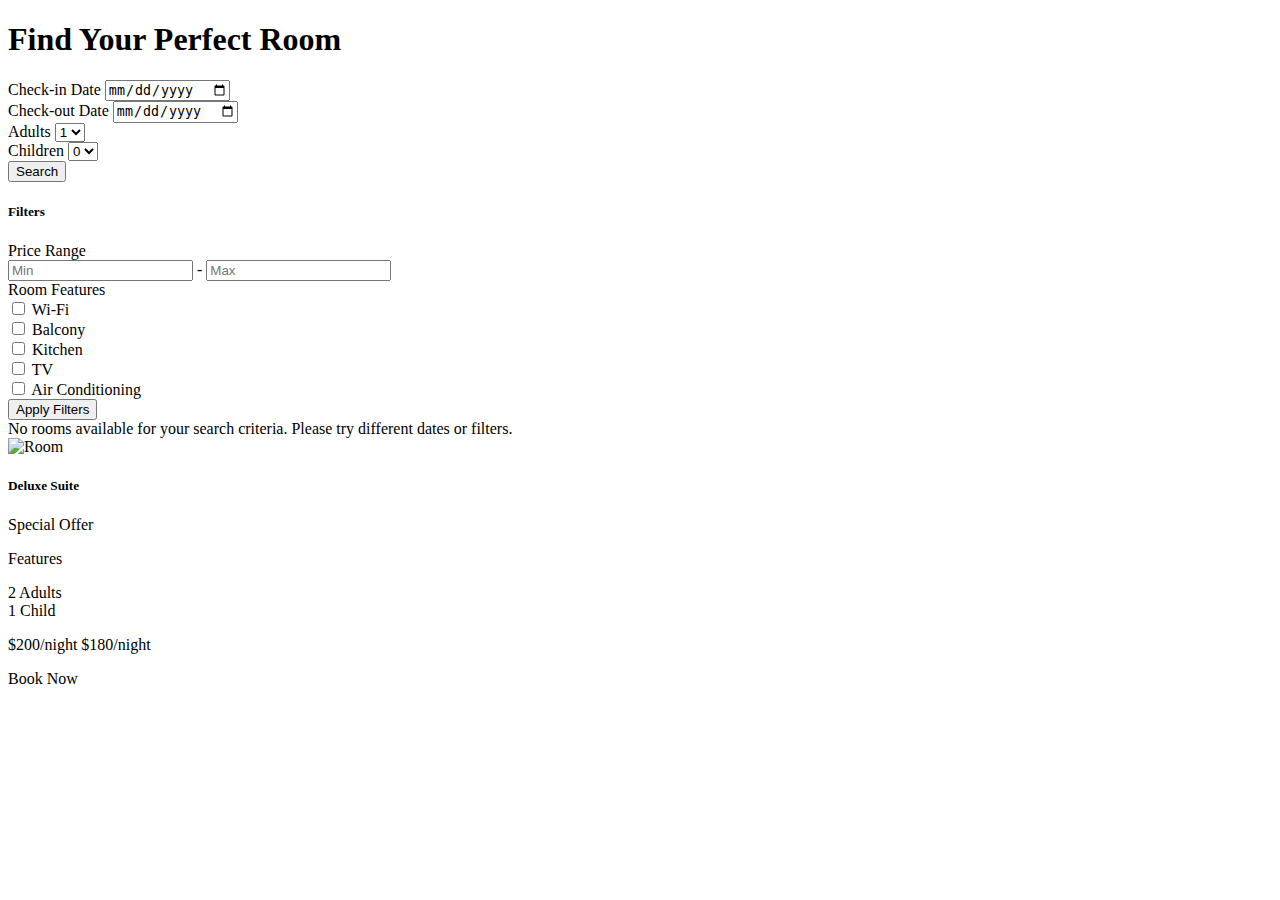
<file: HotelManagementSystem/src/main/resources/templates/user/rooms.html>
<!-- templates/user/rooms.html -->
<!DOCTYPE html>
<html xmlns:th="http://www.thymeleaf.org">
<head th:replace="~{fragments/layout :: head('Find Rooms')}">

</head>
<body>
    <header th:replace="~{fragments/layout :: header-user}"></header>

    <div class="container py-5">
        <h1 class="mb-4">Find Your Perfect Room</h1>

        <!-- Search Form -->
        <div class="card shadow mb-4">
            <div class="card-body">
                <form th:action="@{/user/rooms/search}" method="get" class="search-form">
                    <div class="row g-3">
                        <div class="col-md-3">
                            <label for="checkIn" class="form-label">Check-in Date</label>
                            <input type="date" class="form-control" id="checkIn" name="checkIn" 
                                   th:value="${checkIn}" required min="${#dates.format(#dates.createNow(), 'yyyy-MM-dd')}">
                        </div>
                        <div class="col-md-3">
                            <label for="checkOut" class="form-label">Check-out Date</label>
                            <input type="date" class="form-control" id="checkOut" name="checkOut" 
                                   th:value="${checkOut}" required min="${#dates.format(#dates.createNow(), 'yyyy-MM-dd')}">
                        </div>
                        <div class="col-md-2">
                            <label for="adults" class="form-label">Adults</label>
                            <select class="form-select" id="adults" name="adults" required>
                                <option value="1" th:selected="${adults == 1}">1</option>
                                <option value="2" th:selected="${adults == 2}">2</option>
                                <option value="3" th:selected="${adults == 3}">3</option>
                                <option value="4" th:selected="${adults == 4}">4</option>
                            </select>
                        </div>
                        <div class="col-md-2">
                            <label for="children" class="form-label">Children</label>
                            <select class="form-select" id="children" name="children">
                                <option value="0" th:selected="${children == 0}">0</option>
                                <option value="1" th:selected="${children == 1}">1</option>
                                <option value="2" th:selected="${children == 2}">2</option>
                                <option value="3" th:selected="${children == 3}">3</option>
                            </select>
                        </div>
                        <div class="col-md-2 d-flex align-items-end">
                            <button type="submit" class="btn btn-primary w-100">Search</button>
                        </div>
                    </div>
                </form>
            </div>
        </div>

        <!-- Filter Options -->
        <div class="row mb-4">
            <div class="col-md-3">
                <div class="card shadow h-100">
                    <div class="card-header">
                        <h5 class="mb-0">Filters</h5>
                    </div>
                    <div class="card-body">
                        <form th:action="@{/user/rooms/search}" method="get" id="filterForm">
                            <!-- Keep search params -->
                            <input type="hidden" name="checkIn" th:value="${checkIn}">
                            <input type="hidden" name="checkOut" th:value="${checkOut}">
                            <input type="hidden" name="adults" th:value="${adults}">
                            <input type="hidden" name="children" th:value="${children}">
                            
                            <div class="mb-3">
                                <label class="form-label">Price Range</label>
                                <div class="d-flex align-items-center">
                                    <input type="number" class="form-control form-control-sm me-2" placeholder="Min" name="minPrice">
                                    <span>-</span>
                                    <input type="number" class="form-control form-control-sm ms-2" placeholder="Max" name="maxPrice">
                                </div>
                            </div>
                            
                            <div class="mb-3">
                                <label class="form-label">Room Features</label>
                                <div class="form-check">
                                    <input class="form-check-input" type="checkbox" value="Wi-Fi" id="featureWifi" name="features">
                                    <label class="form-check-label" for="featureWifi">Wi-Fi</label>
                                </div>
                                <div class="form-check">
                                    <input class="form-check-input" type="checkbox" value="Balcony" id="featureBalcony" name="features">
                                    <label class="form-check-label" for="featureBalcony">Balcony</label>
                                </div>
                                <div class="form-check">
                                    <input class="form-check-input" type="checkbox" value="Kitchen" id="featureKitchen" name="features">
                                    <label class="form-check-label" for="featureKitchen">Kitchen</label>
                                </div>
                                <div class="form-check">
                                    <input class="form-check-input" type="checkbox" value="TV" id="featureTV" name="features">
                                    <label class="form-check-label" for="featureTV">
                                     <label class="form-check-label" for="featureTV">TV</label>
                                </div>
                                <div class="form-check">
                                    <input class="form-check-input" type="checkbox" value="Air Conditioning" id="featureAC" name="features">
                                    <label class="form-check-label" for="featureAC">Air Conditioning</label>
                                </div>
                            </div>
                            
                            <div class="d-grid">
                                <button type="submit" class="btn btn-primary btn-sm">Apply Filters</button>
                            </div>
                        </form>
                    </div>
                </div>
            </div>
            
            <!-- Room Results -->
            <div class="col-md-9">
                <!-- No rooms found message -->
                <div th:if="${rooms == null || rooms.empty}" class="alert alert-info">
                    <i class="fas fa-info-circle me-2"></i> No rooms available for your search criteria. Please try different dates or filters.
                </div>
                
                <!-- Room cards -->
                <div th:if="${rooms != null && !rooms.empty}">
                    <div class="card shadow mb-3" th:each="room : ${rooms}">
                        <div class="row g-0">
                            <div class="col-md-4">
                                <img th:src="@{/images/Room1.jpg}" alt="Room" class="img-fluid rounded-start h-100" style="object-fit: cover;">
                            </div>
                            <div class="col-md-8">
                                <div class="card-body">
                                    <div class="d-flex justify-content-between align-items-start">
                                        <h5 class="card-title" th:text="${room.roomName}">Deluxe Suite</h5>
                                        <div>
                                            <span class="badge bg-success me-2" th:if="${room.discountedPrice != null}">Special Offer</span>
                                        </div>
                                    </div>
                                    
                                    <p class="card-text" th:text="${room.features}">Features</p>
                                    
                                    <div class="d-flex gap-3 mb-3">
                                        <div>
                                            <i class="fas fa-user me-1"></i> <span th:text="${room.maxAdults + ' Adults'}">2 Adults</span>
                                        </div>
                                        <div>
                                            <i class="fas fa-child me-1"></i> <span th:text="${room.maxChildren + ' Children'}">1 Child</span>
                                        </div>
                                    </div>
                                    
                                    <div class="d-flex justify-content-between align-items-center">
                                        <div>
                                            <p class="mb-0">
                                                <span class="text-decoration-line-through" th:if="${room.discountedPrice != null}" 
                                                      th:text="${'$' + room.actualPrice + '/night'}">$200/night</span>
                                                <span class="fs-5 fw-bold" 
                                                      th:text="${'$' + (room.discountedPrice != null ? room.discountedPrice : room.actualPrice) + '/night'}">
                                                    $180/night
                                                </span>
                                            </p>
                                        </div>
                                        <a th:href="@{'/user/booking/' + ${room.roomId} + 
                                                    '?checkIn=' + ${checkIn} + 
                                                    '&checkOut=' + ${checkOut} + 
                                                    '&adults=' + ${adults} + 
                                                    '&children=' + ${children}}" 
                                           class="btn btn-primary">Book Now</a>
                                    </div>
                                </div>
                            </div>
                        </div>
                    </div>
                </div>
            </div>
        </div>
    </div>

    <footer th:replace="~{fragments/layout :: footer}"></footer>
    
    <script>
        document.addEventListener('DOMContentLoaded', function() {
            // Set minimum date for checkOut based on checkIn
            const checkInInput = document.getElementById('checkIn');
            const checkOutInput = document.getElementById('checkOut');
            
            checkInInput.addEventListener('change', function() {
                const checkInDate = new Date(this.value);
                const nextDay = new Date(checkInDate);
                nextDay.setDate(checkInDate.getDate() + 1);
                
                // Format nextDay as YYYY-MM-DD
                const year = nextDay.getFullYear();
                const month = String(nextDay.getMonth() + 1).padStart(2, '0');
                const day = String(nextDay.getDate()).padStart(2, '0');
                
                checkOutInput.min = `${year}-${month}-${day}`;
                
                // If checkOut is before checkIn + 1, update it
                if (new Date(checkOutInput.value) <= checkInDate) {
                    checkOutInput.value = `${year}-${month}-${day}`;
                }
            });
        });
    </script>
</body>
</html>
</file>
